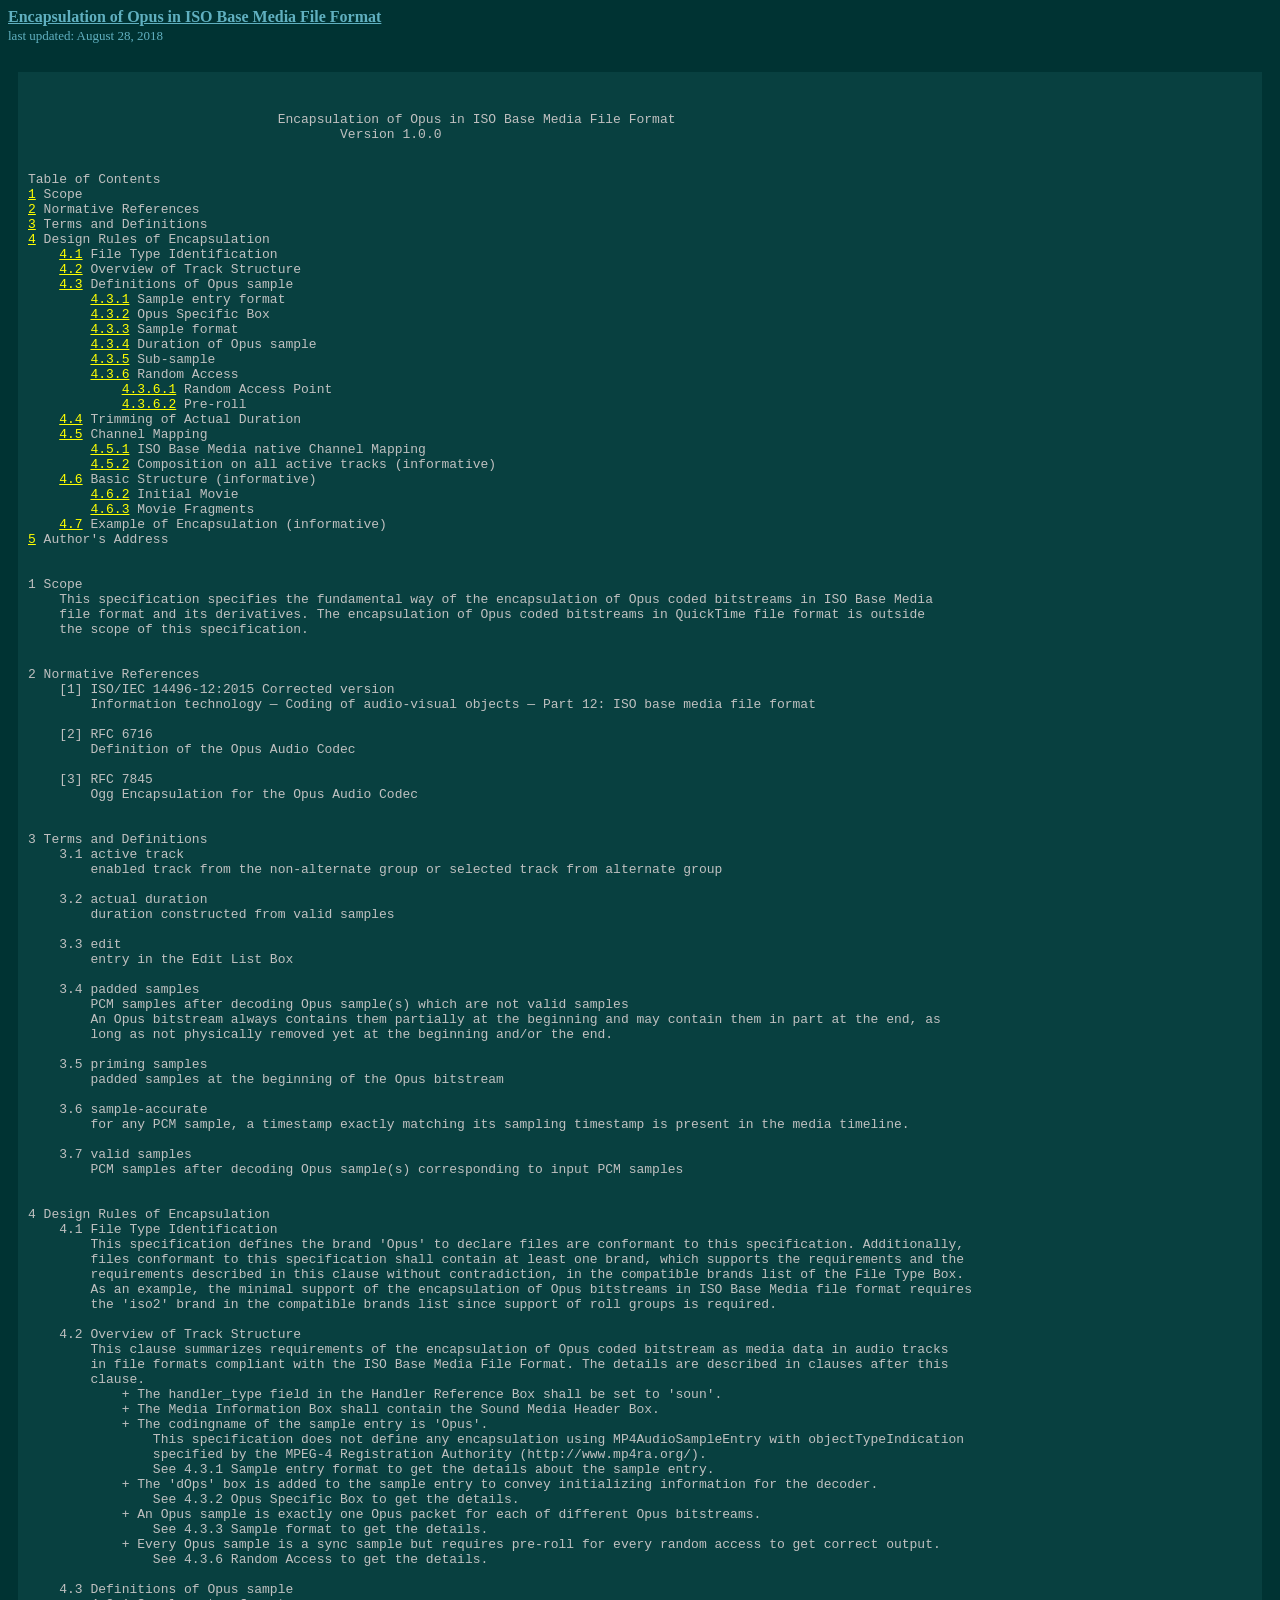
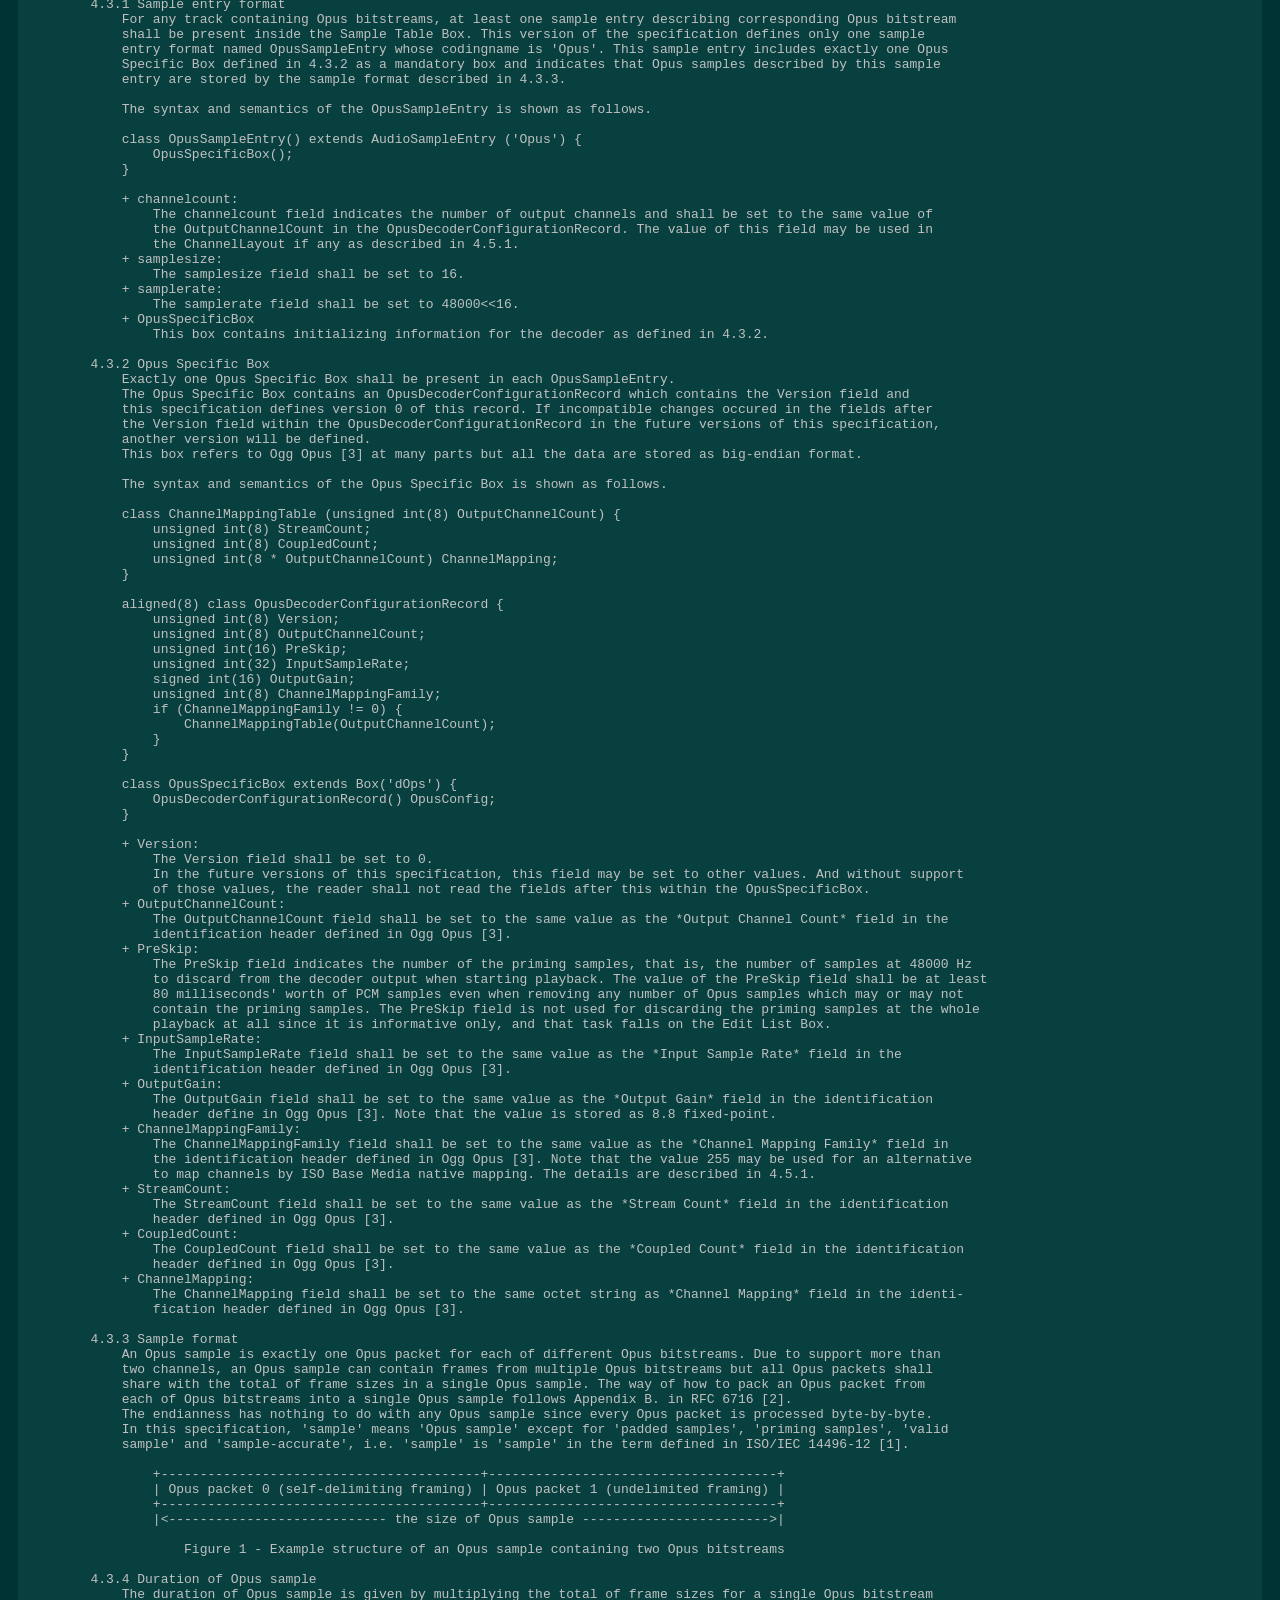
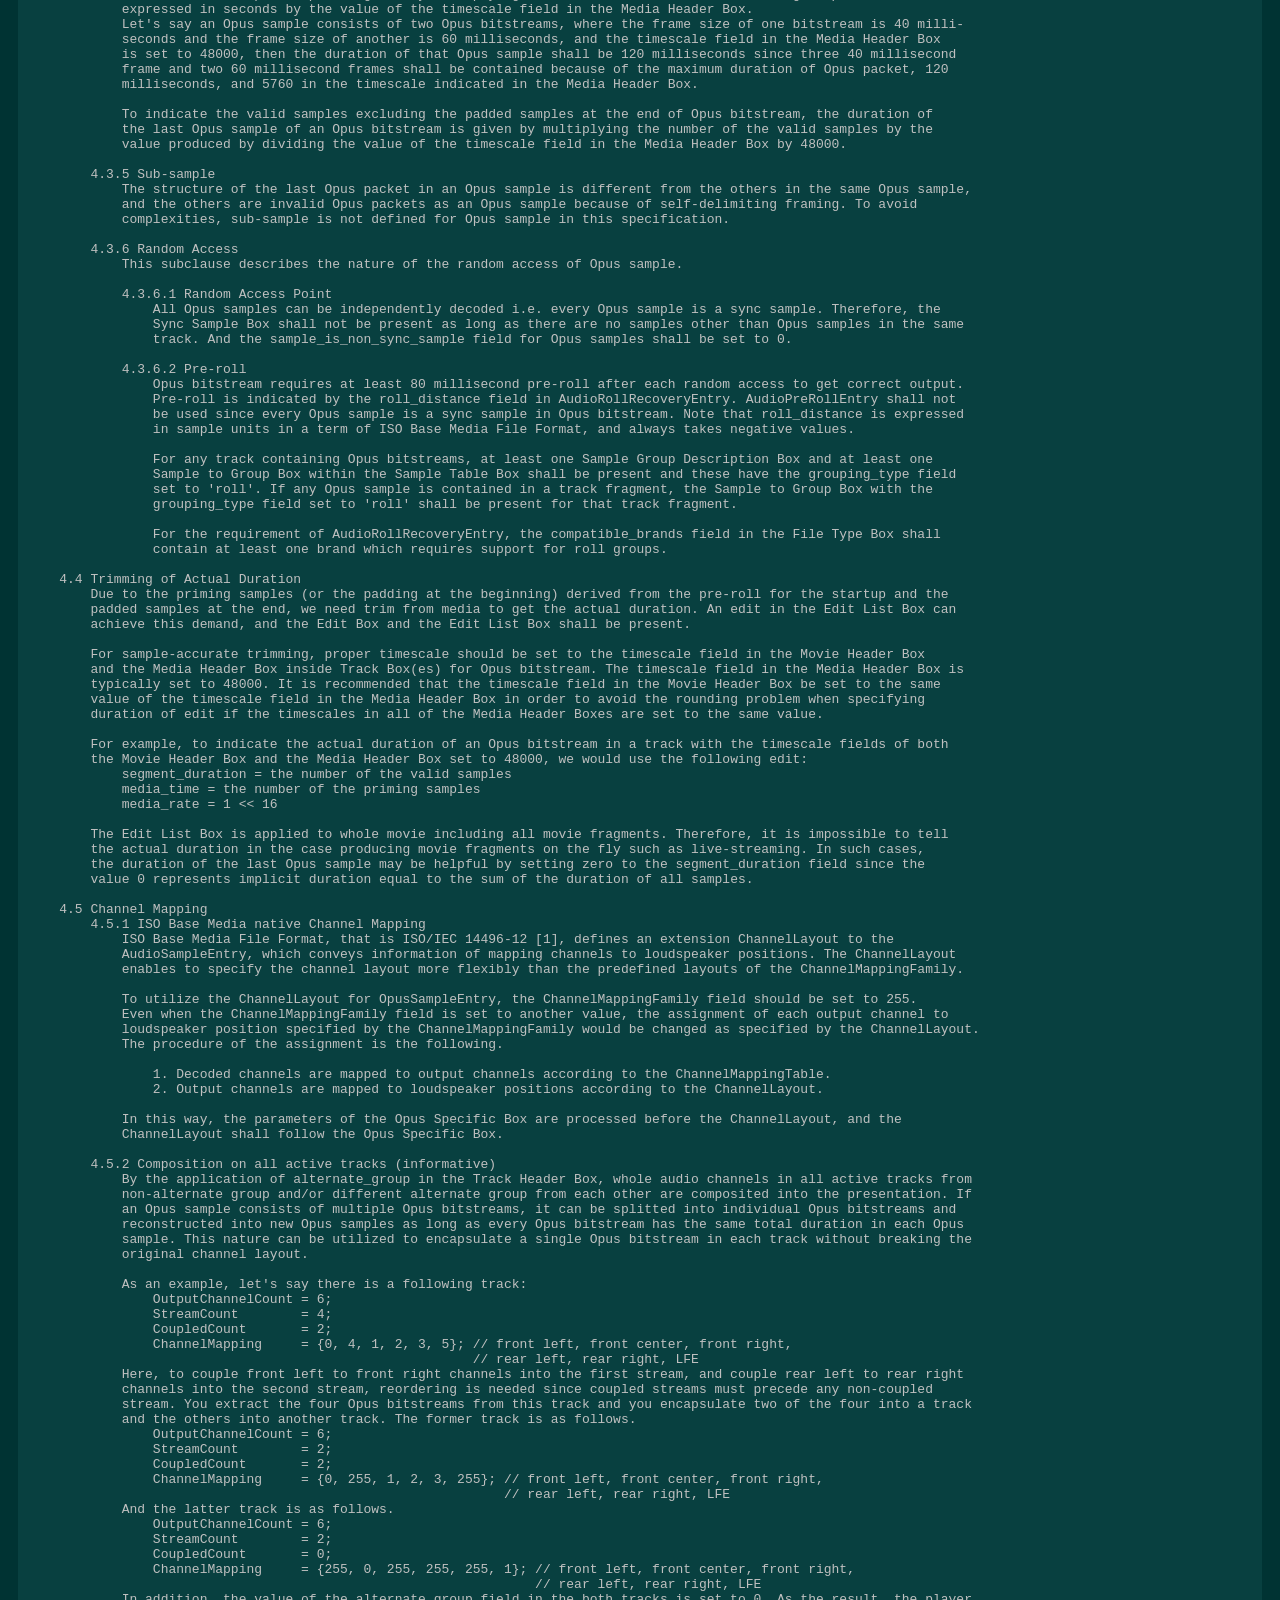
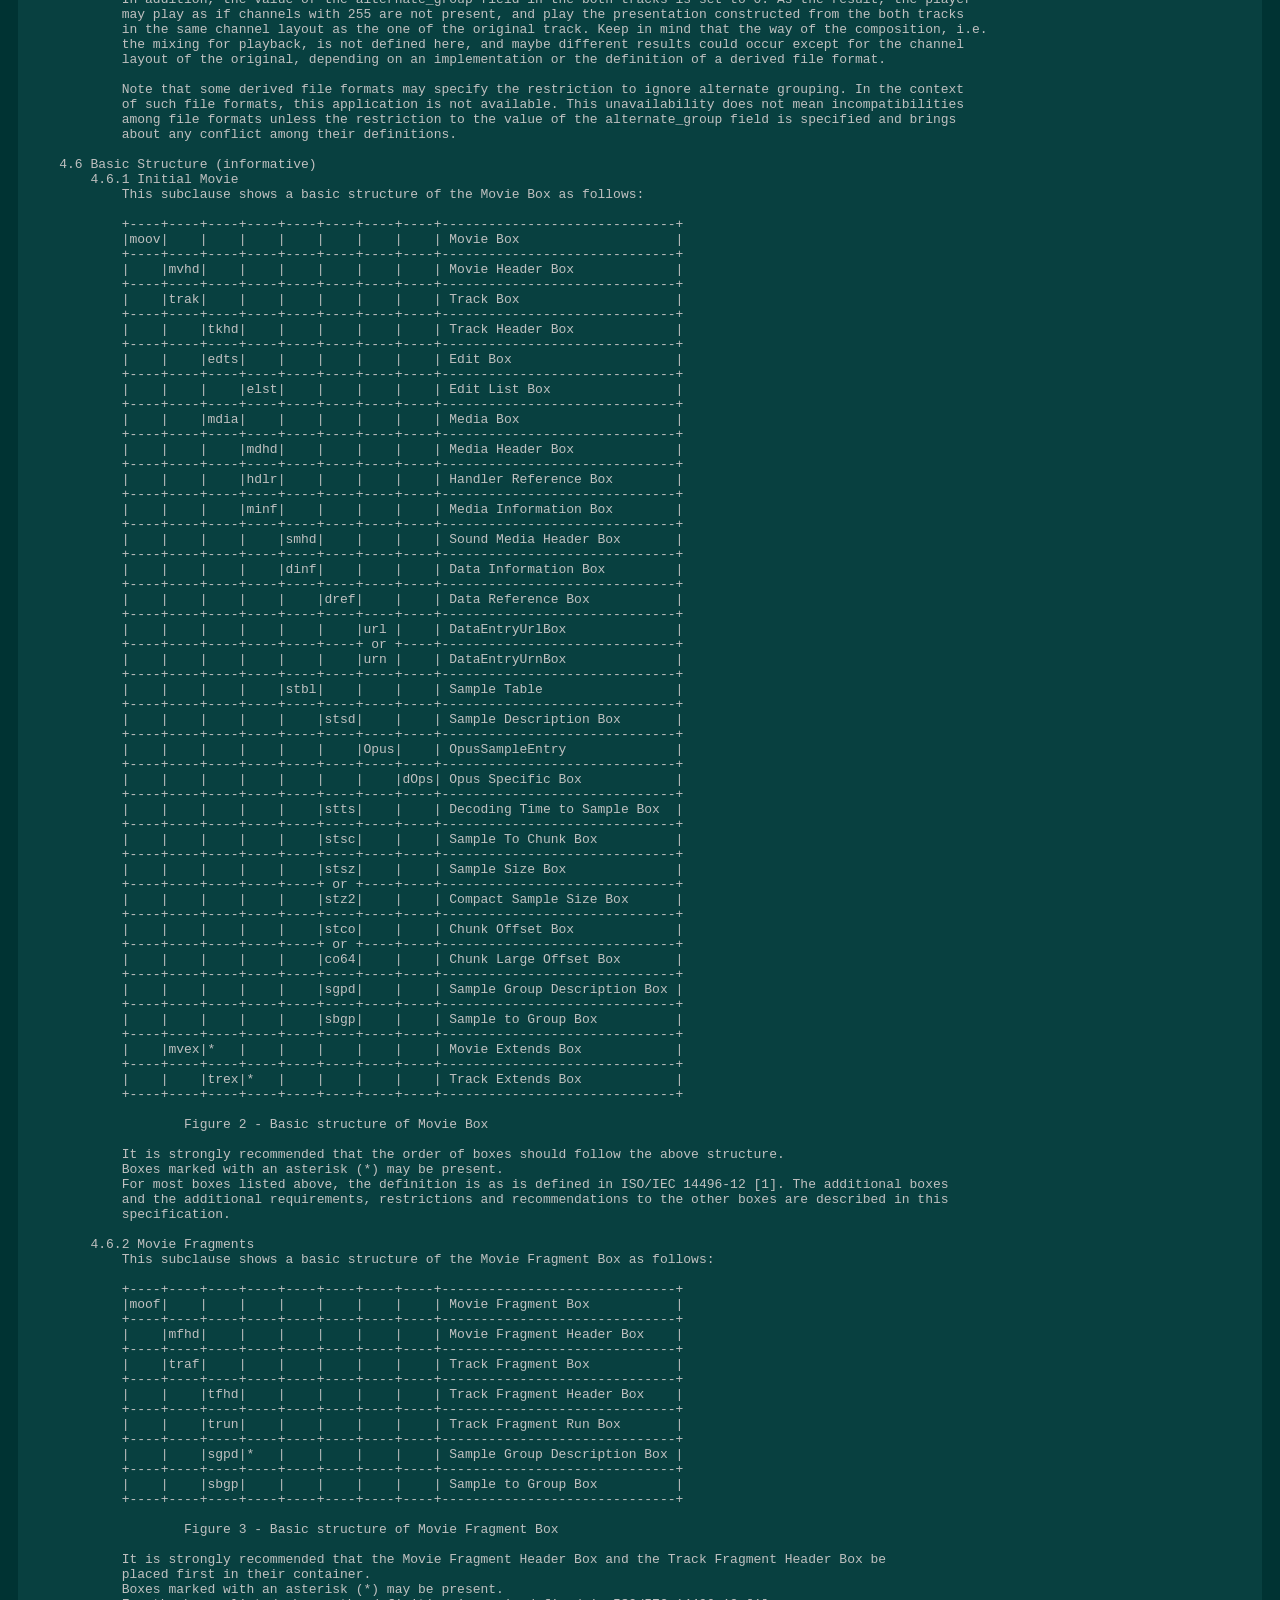
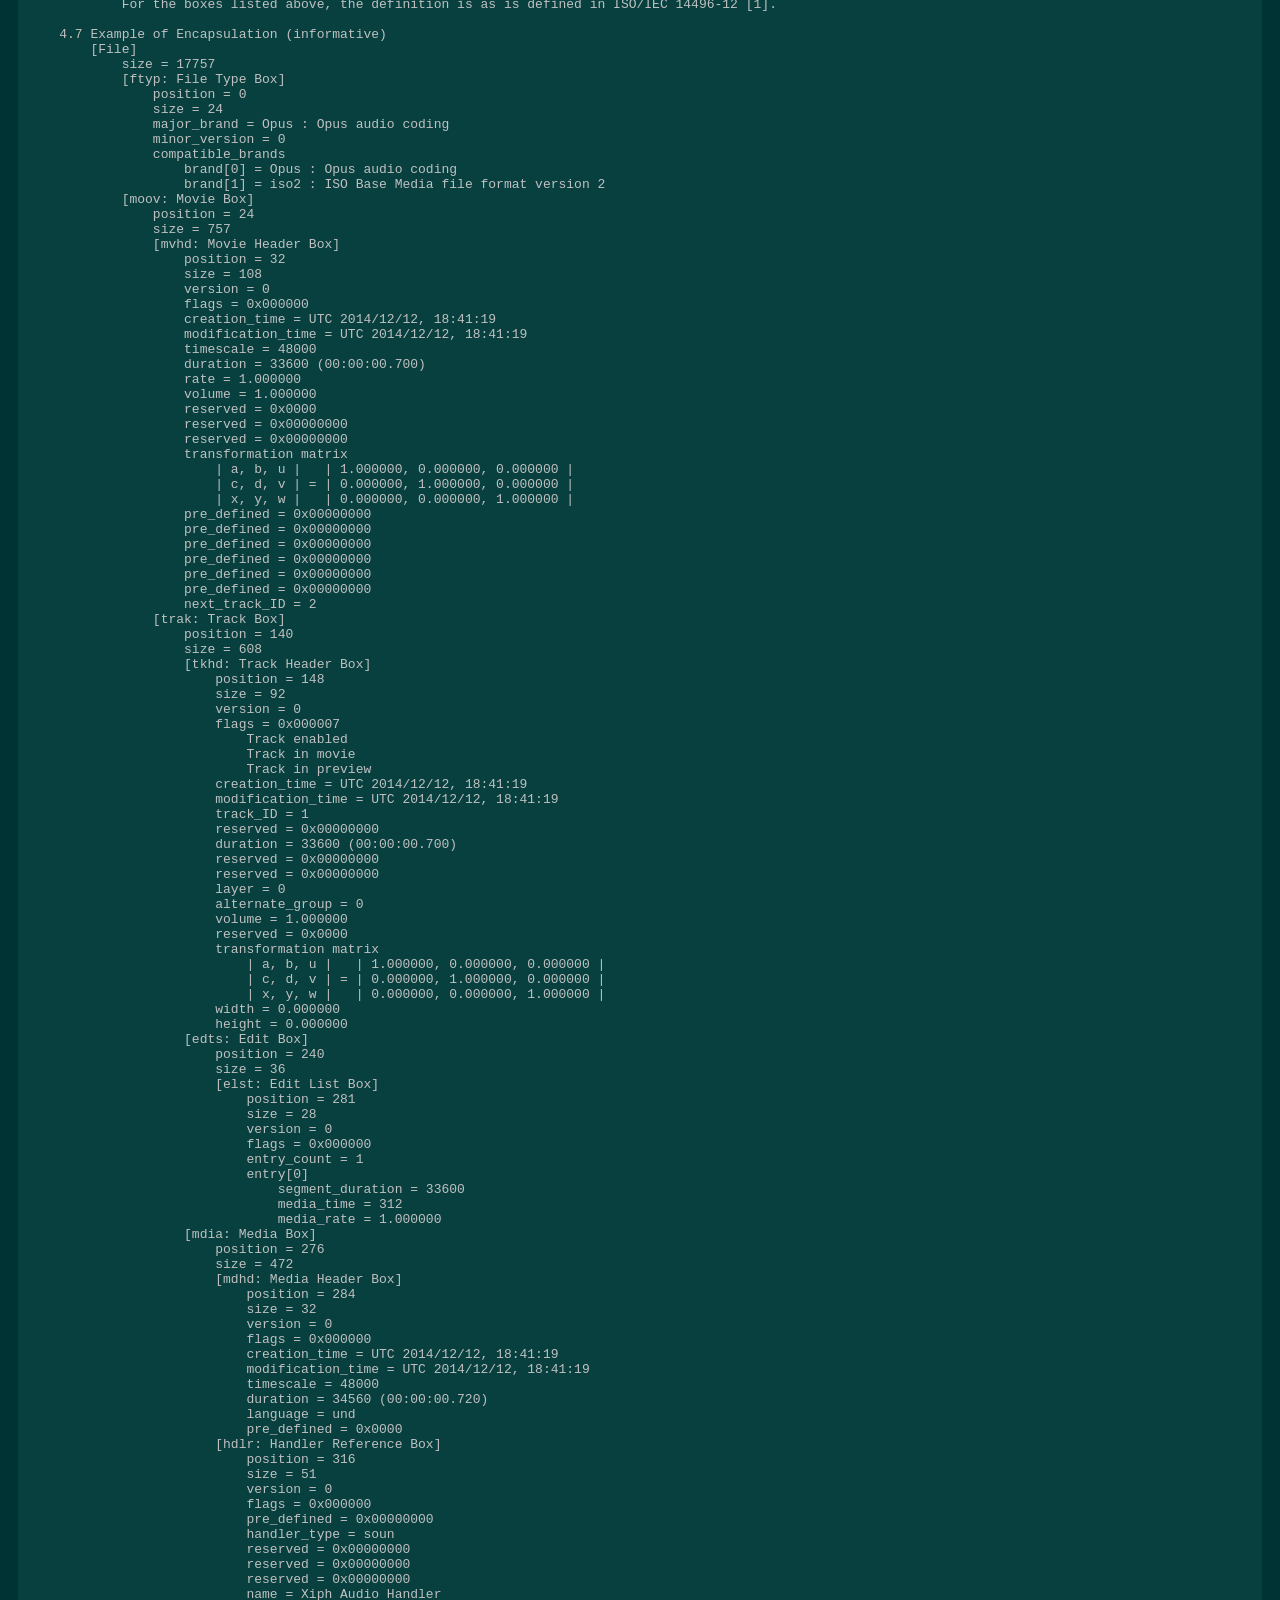
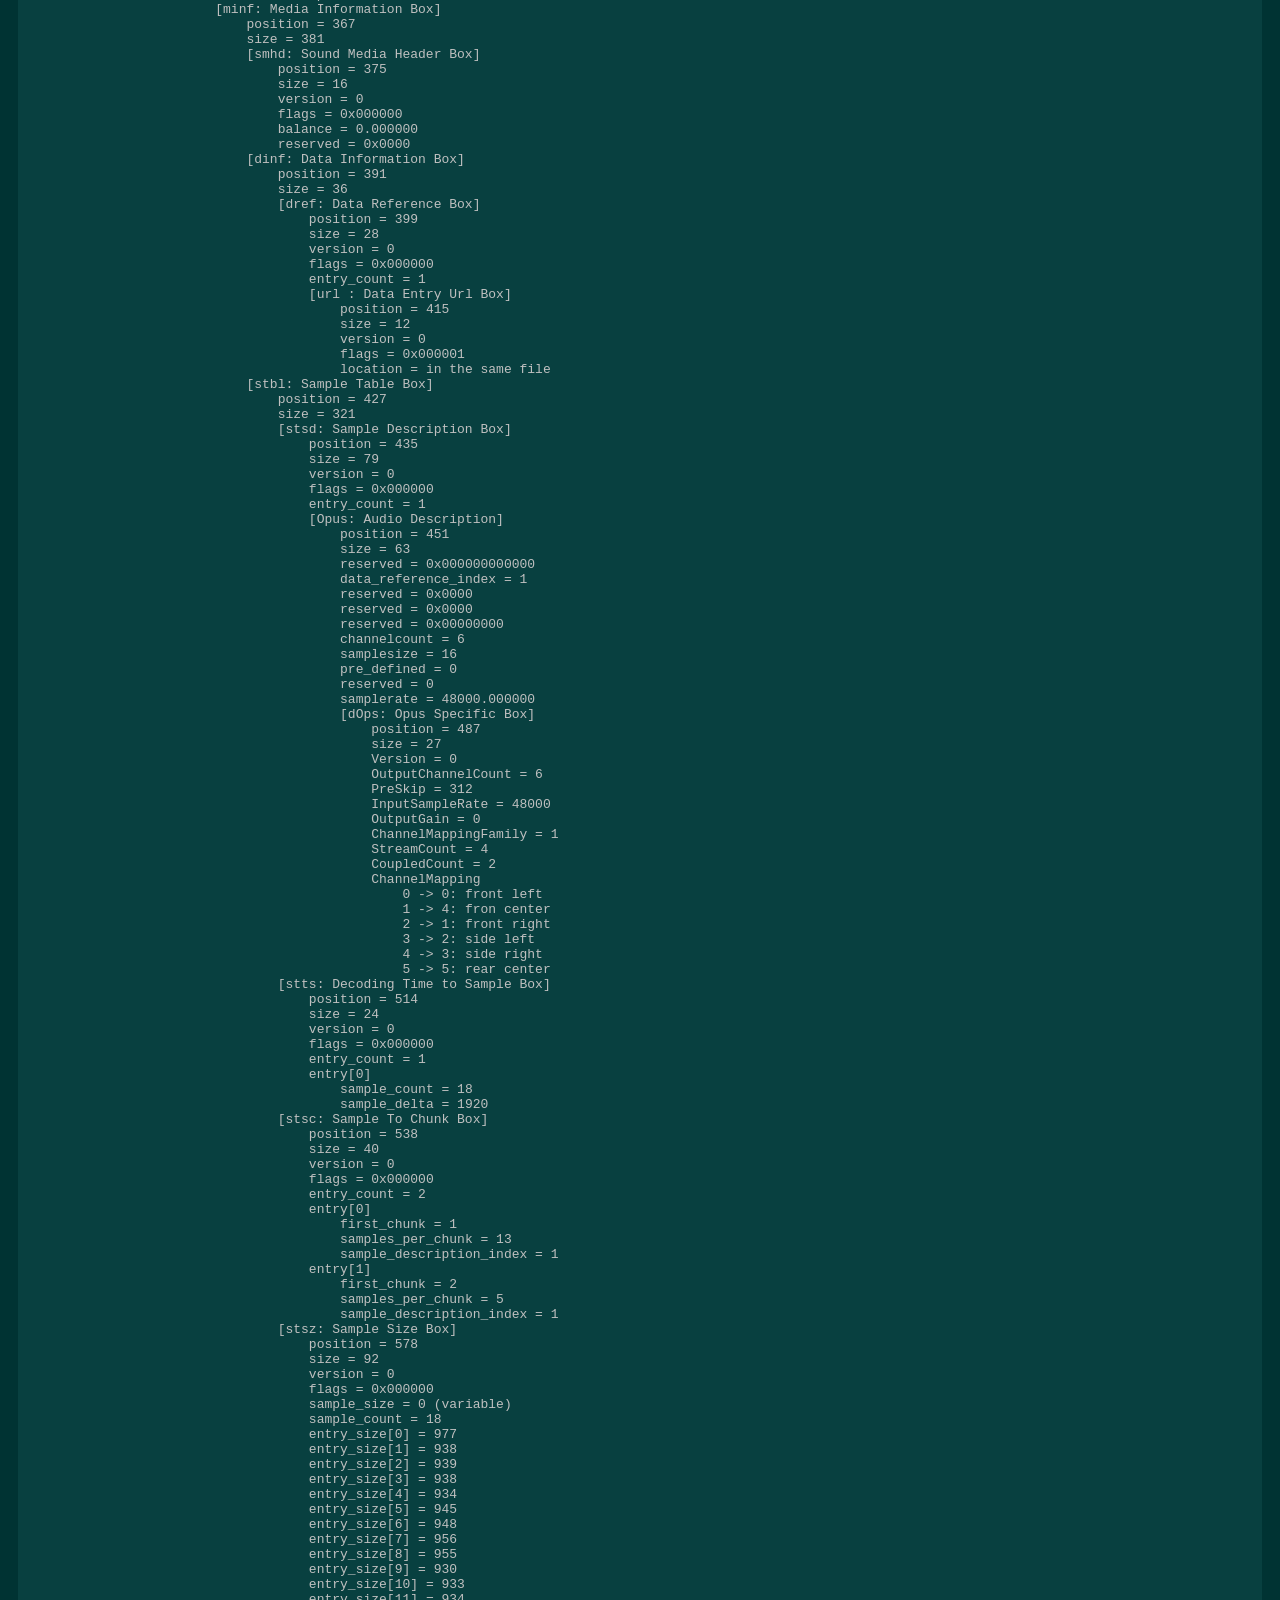
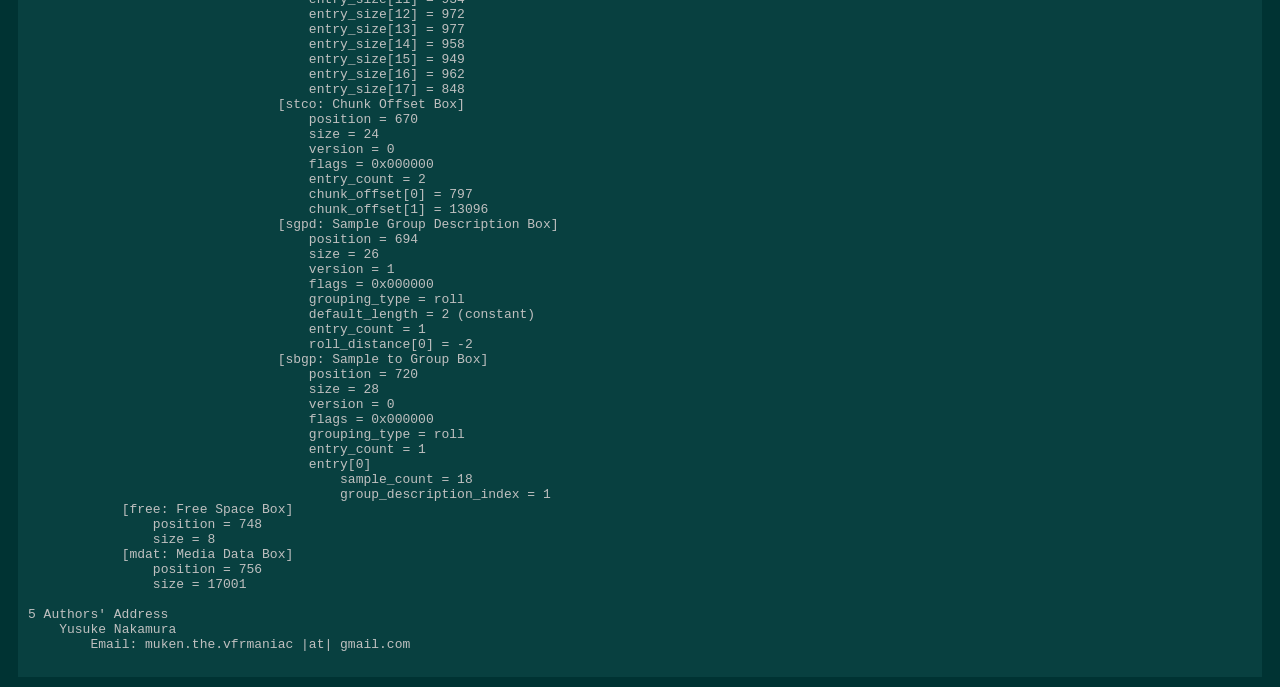
<file: deps/opus/doc/opus_in_isobmff.html>
<!DOCTYPE HTML PUBLIC "-//W3C//DTD HTML 4.01//EN" "http://www.w3.org/TR/html4/strict.dtd">
<html>
    <head>
        <link rel="stylesheet" type="text/css" href="opus_in_isobmff.css"/>
        <meta http-equiv="Content-Type" content="text/html; charset=utf-8" />
        <title>Encapsulation of Opus in ISO Base Media File Format</title>
    </head>
    <body bgcolor="0x333333" text="#60B0C0">
        <b><u>Encapsulation of Opus in ISO Base Media File Format</u></b><br>
        <font size="2">last updated: August 28, 2018</font><br>
        <br>
        <div class="normal_link pre frame_box">

                                Encapsulation of Opus in ISO Base Media File Format
                                        Version 1.0.0


Table of Contents
<a href="#1">1</a> Scope
<a href="#2">2</a> Normative References
<a href="#3">3</a> Terms and Definitions
<a href="#4">4</a> Design Rules of Encapsulation
    <a href="#4.1">4.1</a> File Type Identification
    <a href="#4.2">4.2</a> Overview of Track Structure
    <a href="#4.3">4.3</a> Definitions of Opus sample
        <a href="#4.3.1">4.3.1</a> Sample entry format
        <a href="#4.3.2">4.3.2</a> Opus Specific Box
        <a href="#4.3.3">4.3.3</a> Sample format
        <a href="#4.3.4">4.3.4</a> Duration of Opus sample
        <a href="#4.3.5">4.3.5</a> Sub-sample
        <a href="#4.3.6">4.3.6</a> Random Access
            <a href="#4.3.6.1">4.3.6.1</a> Random Access Point
            <a href="#4.3.6.2">4.3.6.2</a> Pre-roll
    <a href="#4.4">4.4</a> Trimming of Actual Duration
    <a href="#4.5">4.5</a> Channel Mapping
        <a href="#4.5.1">4.5.1</a> ISO Base Media native Channel Mapping
        <a href="#4.5.2">4.5.2</a> Composition on all active tracks (informative)
    <a href="#4.6">4.6</a> Basic Structure (informative)
        <a href="#4.6.1">4.6.2</a> Initial Movie
        <a href="#4.6.2">4.6.3</a> Movie Fragments
    <a href="#4.7">4.7</a> Example of Encapsulation (informative)
<a href="#5">5</a> Author's Address

<a name="1"></a>
1 Scope
    This specification specifies the fundamental way of the encapsulation of Opus coded bitstreams in ISO Base Media
    file format and its derivatives. The encapsulation of Opus coded bitstreams in QuickTime file format is outside
    the scope of this specification.

<a name="2"></a>
2 Normative References
    [1] ISO/IEC 14496-12:2015 Corrected version
        Information technology — Coding of audio-visual objects — Part 12: ISO base media file format

    [2] RFC 6716
        Definition of the Opus Audio Codec

    [3] RFC 7845
        Ogg Encapsulation for the Opus Audio Codec

<a name="3"></a>
3 Terms and Definitions
    3.1 active track
        enabled track from the non-alternate group or selected track from alternate group

    3.2 actual duration
        duration constructed from valid samples

    3.3 edit
        entry in the Edit List Box

    3.4 padded samples
        PCM samples after decoding Opus sample(s) which are not valid samples
        An Opus bitstream always contains them partially at the beginning and may contain them in part at the end, as
        long as not physically removed yet at the beginning and/or the end.

    3.5 priming samples
        padded samples at the beginning of the Opus bitstream

    3.6 sample-accurate
        for any PCM sample, a timestamp exactly matching its sampling timestamp is present in the media timeline.

    3.7 valid samples
        PCM samples after decoding Opus sample(s) corresponding to input PCM samples

<a name="4"></a>
4 Design Rules of Encapsulation
    4.1 File Type Identification<a name="4.1"></a>
        This specification defines the brand 'Opus' to declare files are conformant to this specification. Additionally,
        files conformant to this specification shall contain at least one brand, which supports the requirements and the
        requirements described in this clause without contradiction, in the compatible brands list of the File Type Box.
        As an example, the minimal support of the encapsulation of Opus bitstreams in ISO Base Media file format requires
        the 'iso2' brand in the compatible brands list since support of roll groups is required.
<a name="4.2"></a>
    4.2 Overview of Track Structure
        This clause summarizes requirements of the encapsulation of Opus coded bitstream as media data in audio tracks
        in file formats compliant with the ISO Base Media File Format. The details are described in clauses after this
        clause.
            + The handler_type field in the Handler Reference Box shall be set to 'soun'.
            + The Media Information Box shall contain the Sound Media Header Box.
            + The codingname of the sample entry is 'Opus'.
                This specification does not define any encapsulation using MP4AudioSampleEntry with objectTypeIndication
                specified by the MPEG-4 Registration Authority (http://www.mp4ra.org/).
                See 4.3.1 Sample entry format to get the details about the sample entry.
            + The 'dOps' box is added to the sample entry to convey initializing information for the decoder.
                See 4.3.2 Opus Specific Box to get the details.
            + An Opus sample is exactly one Opus packet for each of different Opus bitstreams.
                See 4.3.3 Sample format to get the details.
            + Every Opus sample is a sync sample but requires pre-roll for every random access to get correct output.
                See 4.3.6 Random Access to get the details.
<a name="4.3"></a>
    4.3 Definitions of Opus sample
        4.3.1 Sample entry format<a name="4.3.1"></a>
            For any track containing Opus bitstreams, at least one sample entry describing corresponding Opus bitstream
            shall be present inside the Sample Table Box. This version of the specification defines only one sample
            entry format named OpusSampleEntry whose codingname is 'Opus'. This sample entry includes exactly one Opus
            Specific Box defined in 4.3.2 as a mandatory box and indicates that Opus samples described by this sample
            entry are stored by the sample format described in 4.3.3.

            The syntax and semantics of the OpusSampleEntry is shown as follows.

            class OpusSampleEntry() extends AudioSampleEntry ('Opus') {
                OpusSpecificBox();
            }

            + channelcount:
                The channelcount field indicates the number of output channels and shall be set to the same value of
                the OutputChannelCount in the OpusDecoderConfigurationRecord. The value of this field may be used in
                the ChannelLayout if any as described in 4.5.1.
            + samplesize:
                The samplesize field shall be set to 16.
            + samplerate:
                The samplerate field shall be set to 48000&lt&lt16.
            + OpusSpecificBox
                This box contains initializing information for the decoder as defined in 4.3.2.

        4.3.2 Opus Specific Box<a name="4.3.2"></a>
            Exactly one Opus Specific Box shall be present in each OpusSampleEntry.
            The Opus Specific Box contains an OpusDecoderConfigurationRecord which contains the Version field and
            this specification defines version 0 of this record. If incompatible changes occured in the fields after
            the Version field within the OpusDecoderConfigurationRecord in the future versions of this specification,
            another version will be defined.
            This box refers to Ogg Opus [3] at many parts but all the data are stored as big-endian format.

            The syntax and semantics of the Opus Specific Box is shown as follows.

            class ChannelMappingTable (unsigned int(8) OutputChannelCount) {
                unsigned int(8) StreamCount;
                unsigned int(8) CoupledCount;
                unsigned int(8 * OutputChannelCount) ChannelMapping;
            }

            aligned(8) class OpusDecoderConfigurationRecord {
                unsigned int(8) Version;
                unsigned int(8) OutputChannelCount;
                unsigned int(16) PreSkip;
                unsigned int(32) InputSampleRate;
                signed int(16) OutputGain;
                unsigned int(8) ChannelMappingFamily;
                if (ChannelMappingFamily != 0) {
                    ChannelMappingTable(OutputChannelCount);
                }
            }

            class OpusSpecificBox extends Box('dOps') {
                OpusDecoderConfigurationRecord() OpusConfig;
            }

            + Version:
                The Version field shall be set to 0.
                In the future versions of this specification, this field may be set to other values. And without support
                of those values, the reader shall not read the fields after this within the OpusSpecificBox.
            + OutputChannelCount:
                The OutputChannelCount field shall be set to the same value as the *Output Channel Count* field in the
                identification header defined in Ogg Opus [3].
            + PreSkip:
                The PreSkip field indicates the number of the priming samples, that is, the number of samples at 48000 Hz
                to discard from the decoder output when starting playback. The value of the PreSkip field shall be at least
                80 milliseconds' worth of PCM samples even when removing any number of Opus samples which may or may not
                contain the priming samples. The PreSkip field is not used for discarding the priming samples at the whole
                playback at all since it is informative only, and that task falls on the Edit List Box.
            + InputSampleRate:
                The InputSampleRate field shall be set to the same value as the *Input Sample Rate* field in the
                identification header defined in Ogg Opus [3].
            + OutputGain:
                The OutputGain field shall be set to the same value as the *Output Gain* field in the identification
                header define in Ogg Opus [3]. Note that the value is stored as 8.8 fixed-point.
            + ChannelMappingFamily:
                The ChannelMappingFamily field shall be set to the same value as the *Channel Mapping Family* field in
                the identification header defined in Ogg Opus [3]. Note that the value 255 may be used for an alternative
                to map channels by ISO Base Media native mapping. The details are described in 4.5.1.
            + StreamCount:
                The StreamCount field shall be set to the same value as the *Stream Count* field in the identification
                header defined in Ogg Opus [3].
            + CoupledCount:
                The CoupledCount field shall be set to the same value as the *Coupled Count* field in the identification
                header defined in Ogg Opus [3].
            + ChannelMapping:
                The ChannelMapping field shall be set to the same octet string as *Channel Mapping* field in the identi-
                fication header defined in Ogg Opus [3].

        4.3.3 Sample format<a name="4.3.3"></a>
            An Opus sample is exactly one Opus packet for each of different Opus bitstreams. Due to support more than
            two channels, an Opus sample can contain frames from multiple Opus bitstreams but all Opus packets shall
            share with the total of frame sizes in a single Opus sample. The way of how to pack an Opus packet from
            each of Opus bitstreams into a single Opus sample follows Appendix B. in RFC 6716 [2].
            The endianness has nothing to do with any Opus sample since every Opus packet is processed byte-by-byte.
            In this specification, 'sample' means 'Opus sample' except for 'padded samples', 'priming samples', 'valid
            sample' and 'sample-accurate', i.e. 'sample' is 'sample' in the term defined in ISO/IEC 14496-12 [1].

                +-----------------------------------------+-------------------------------------+
                | Opus packet 0 (self-delimiting framing) | Opus packet 1 (undelimited framing) |
                +-----------------------------------------+-------------------------------------+
                |<---------------------------- the size of Opus sample ------------------------>|

                    Figure 1 - Example structure of an Opus sample containing two Opus bitstreams

        4.3.4 Duration of Opus sample<a name="4.3.4"></a>
            The duration of Opus sample is given by multiplying the total of frame sizes for a single Opus bitstream
            expressed in seconds by the value of the timescale field in the Media Header Box.
            Let's say an Opus sample consists of two Opus bitstreams, where the frame size of one bitstream is 40 milli-
            seconds and the frame size of another is 60 milliseconds, and the timescale field in the Media Header Box
            is set to 48000, then the duration of that Opus sample shall be 120 milliseconds since three 40 millisecond
            frame and two 60 millisecond frames shall be contained because of the maximum duration of Opus packet, 120
            milliseconds, and 5760 in the timescale indicated in the Media Header Box.

            To indicate the valid samples excluding the padded samples at the end of Opus bitstream, the duration of
            the last Opus sample of an Opus bitstream is given by multiplying the number of the valid samples by the
            value produced by dividing the value of the timescale field in the Media Header Box by 48000.

        4.3.5 Sub-sample<a name="4.3.5"></a>
            The structure of the last Opus packet in an Opus sample is different from the others in the same Opus sample,
            and the others are invalid Opus packets as an Opus sample because of self-delimiting framing. To avoid
            complexities, sub-sample is not defined for Opus sample in this specification.

        4.3.6 Random Access<a name="4.3.6"></a>
            This subclause describes the nature of the random access of Opus sample.

            4.3.6.1 Random Access Point<a name="4.3.6.1"></a>
                All Opus samples can be independently decoded i.e. every Opus sample is a sync sample. Therefore, the
                Sync Sample Box shall not be present as long as there are no samples other than Opus samples in the same
                track. And the sample_is_non_sync_sample field for Opus samples shall be set to 0.

            4.3.6.2 Pre-roll<a name="4.3.6.2"></a>
                Opus bitstream requires at least 80 millisecond pre-roll after each random access to get correct output.
                Pre-roll is indicated by the roll_distance field in AudioRollRecoveryEntry. AudioPreRollEntry shall not
                be used since every Opus sample is a sync sample in Opus bitstream. Note that roll_distance is expressed
                in sample units in a term of ISO Base Media File Format, and always takes negative values.

                For any track containing Opus bitstreams, at least one Sample Group Description Box and at least one
                Sample to Group Box within the Sample Table Box shall be present and these have the grouping_type field
                set to 'roll'. If any Opus sample is contained in a track fragment, the Sample to Group Box with the
                grouping_type field set to 'roll' shall be present for that track fragment.

                For the requirement of AudioRollRecoveryEntry, the compatible_brands field in the File Type Box shall
                contain at least one brand which requires support for roll groups.
<a name="4.4"></a>
    4.4 Trimming of Actual Duration
        Due to the priming samples (or the padding at the beginning) derived from the pre-roll for the startup and the
        padded samples at the end, we need trim from media to get the actual duration. An edit in the Edit List Box can
        achieve this demand, and the Edit Box and the Edit List Box shall be present.

        For sample-accurate trimming, proper timescale should be set to the timescale field in the Movie Header Box
        and the Media Header Box inside Track Box(es) for Opus bitstream. The timescale field in the Media Header Box is
        typically set to 48000. It is recommended that the timescale field in the Movie Header Box be set to the same
        value of the timescale field in the Media Header Box in order to avoid the rounding problem when specifying
        duration of edit if the timescales in all of the Media Header Boxes are set to the same value.

        For example, to indicate the actual duration of an Opus bitstream in a track with the timescale fields of both
        the Movie Header Box and the Media Header Box set to 48000, we would use the following edit:
            segment_duration = the number of the valid samples
            media_time = the number of the priming samples
            media_rate = 1 &lt&lt 16

        The Edit List Box is applied to whole movie including all movie fragments. Therefore, it is impossible to tell
        the actual duration in the case producing movie fragments on the fly such as live-streaming. In such cases,
        the duration of the last Opus sample may be helpful by setting zero to the segment_duration field since the
        value 0 represents implicit duration equal to the sum of the duration of all samples.
<a name="4.5"></a>
    4.5 Channel Mapping
        4.5.1 ISO Base Media native Channel Mapping<a name="4.5.1"></a>
            ISO Base Media File Format, that is ISO/IEC 14496-12 [1], defines an extension ChannelLayout to the
            AudioSampleEntry, which conveys information of mapping channels to loudspeaker positions. The ChannelLayout
            enables to specify the channel layout more flexibly than the predefined layouts of the ChannelMappingFamily.

            To utilize the ChannelLayout for OpusSampleEntry, the ChannelMappingFamily field should be set to 255.
            Even when the ChannelMappingFamily field is set to another value, the assignment of each output channel to
            loudspeaker position specified by the ChannelMappingFamily would be changed as specified by the ChannelLayout.
            The procedure of the assignment is the following.

                1. Decoded channels are mapped to output channels according to the ChannelMappingTable.
                2. Output channels are mapped to loudspeaker positions according to the ChannelLayout.

            In this way, the parameters of the Opus Specific Box are processed before the ChannelLayout, and the
            ChannelLayout shall follow the Opus Specific Box.

        4.5.2 Composition on all active tracks (informative)<a name="4.5.2"></a>
            By the application of alternate_group in the Track Header Box, whole audio channels in all active tracks from
            non-alternate group and/or different alternate group from each other are composited into the presentation. If
            an Opus sample consists of multiple Opus bitstreams, it can be splitted into individual Opus bitstreams and
            reconstructed into new Opus samples as long as every Opus bitstream has the same total duration in each Opus
            sample. This nature can be utilized to encapsulate a single Opus bitstream in each track without breaking the
            original channel layout.

            As an example, let's say there is a following track:
                OutputChannelCount = 6;
                StreamCount        = 4;
                CoupledCount       = 2;
                ChannelMapping     = {0, 4, 1, 2, 3, 5}; // front left, front center, front right,
                                                         // rear left, rear right, LFE
            Here, to couple front left to front right channels into the first stream, and couple rear left to rear right
            channels into the second stream, reordering is needed since coupled streams must precede any non-coupled
            stream. You extract the four Opus bitstreams from this track and you encapsulate two of the four into a track
            and the others into another track. The former track is as follows.
                OutputChannelCount = 6;
                StreamCount        = 2;
                CoupledCount       = 2;
                ChannelMapping     = {0, 255, 1, 2, 3, 255}; // front left, front center, front right,
                                                             // rear left, rear right, LFE
            And the latter track is as follows.
                OutputChannelCount = 6;
                StreamCount        = 2;
                CoupledCount       = 0;
                ChannelMapping     = {255, 0, 255, 255, 255, 1}; // front left, front center, front right,
                                                                 // rear left, rear right, LFE
            In addition, the value of the alternate_group field in the both tracks is set to 0. As the result, the player
            may play as if channels with 255 are not present, and play the presentation constructed from the both tracks
            in the same channel layout as the one of the original track. Keep in mind that the way of the composition, i.e.
            the mixing for playback, is not defined here, and maybe different results could occur except for the channel
            layout of the original, depending on an implementation or the definition of a derived file format.

            Note that some derived file formats may specify the restriction to ignore alternate grouping. In the context
            of such file formats, this application is not available. This unavailability does not mean incompatibilities
            among file formats unless the restriction to the value of the alternate_group field is specified and brings
            about any conflict among their definitions.
<a name="4.6"></a>
    4.6 Basic Structure (informative)
        4.6.1 Initial Movie<a name="4.6.1"></a>
            This subclause shows a basic structure of the Movie Box as follows:

            +----+----+----+----+----+----+----+----+------------------------------+
            |moov|    |    |    |    |    |    |    | Movie Box                    |
            +----+----+----+----+----+----+----+----+------------------------------+
            |    |mvhd|    |    |    |    |    |    | Movie Header Box             |
            +----+----+----+----+----+----+----+----+------------------------------+
            |    |trak|    |    |    |    |    |    | Track Box                    |
            +----+----+----+----+----+----+----+----+------------------------------+
            |    |    |tkhd|    |    |    |    |    | Track Header Box             |
            +----+----+----+----+----+----+----+----+------------------------------+
            |    |    |edts|    |    |    |    |    | Edit Box                     |
            +----+----+----+----+----+----+----+----+------------------------------+
            |    |    |    |elst|    |    |    |    | Edit List Box                |
            +----+----+----+----+----+----+----+----+------------------------------+
            |    |    |mdia|    |    |    |    |    | Media Box                    |
            +----+----+----+----+----+----+----+----+------------------------------+
            |    |    |    |mdhd|    |    |    |    | Media Header Box             |
            +----+----+----+----+----+----+----+----+------------------------------+
            |    |    |    |hdlr|    |    |    |    | Handler Reference Box        |
            +----+----+----+----+----+----+----+----+------------------------------+
            |    |    |    |minf|    |    |    |    | Media Information Box        |
            +----+----+----+----+----+----+----+----+------------------------------+
            |    |    |    |    |smhd|    |    |    | Sound Media Header Box       |
            +----+----+----+----+----+----+----+----+------------------------------+
            |    |    |    |    |dinf|    |    |    | Data Information Box         |
            +----+----+----+----+----+----+----+----+------------------------------+
            |    |    |    |    |    |dref|    |    | Data Reference Box           |
            +----+----+----+----+----+----+----+----+------------------------------+
            |    |    |    |    |    |    |url |    | DataEntryUrlBox              |
            +----+----+----+----+----+----+ or +----+------------------------------+
            |    |    |    |    |    |    |urn |    | DataEntryUrnBox              |
            +----+----+----+----+----+----+----+----+------------------------------+
            |    |    |    |    |stbl|    |    |    | Sample Table                 |
            +----+----+----+----+----+----+----+----+------------------------------+
            |    |    |    |    |    |stsd|    |    | Sample Description Box       |
            +----+----+----+----+----+----+----+----+------------------------------+
            |    |    |    |    |    |    |Opus|    | OpusSampleEntry              |
            +----+----+----+----+----+----+----+----+------------------------------+
            |    |    |    |    |    |    |    |dOps| Opus Specific Box            |
            +----+----+----+----+----+----+----+----+------------------------------+
            |    |    |    |    |    |stts|    |    | Decoding Time to Sample Box  |
            +----+----+----+----+----+----+----+----+------------------------------+
            |    |    |    |    |    |stsc|    |    | Sample To Chunk Box          |
            +----+----+----+----+----+----+----+----+------------------------------+
            |    |    |    |    |    |stsz|    |    | Sample Size Box              |
            +----+----+----+----+----+ or +----+----+------------------------------+
            |    |    |    |    |    |stz2|    |    | Compact Sample Size Box      |
            +----+----+----+----+----+----+----+----+------------------------------+
            |    |    |    |    |    |stco|    |    | Chunk Offset Box             |
            +----+----+----+----+----+ or +----+----+------------------------------+
            |    |    |    |    |    |co64|    |    | Chunk Large Offset Box       |
            +----+----+----+----+----+----+----+----+------------------------------+
            |    |    |    |    |    |sgpd|    |    | Sample Group Description Box |
            +----+----+----+----+----+----+----+----+------------------------------+
            |    |    |    |    |    |sbgp|    |    | Sample to Group Box          |
            +----+----+----+----+----+----+----+----+------------------------------+
            |    |mvex|*   |    |    |    |    |    | Movie Extends Box            |
            +----+----+----+----+----+----+----+----+------------------------------+
            |    |    |trex|*   |    |    |    |    | Track Extends Box            |
            +----+----+----+----+----+----+----+----+------------------------------+

                    Figure 2 - Basic structure of Movie Box

            It is strongly recommended that the order of boxes should follow the above structure.
            Boxes marked with an asterisk (*) may be present.
            For most boxes listed above, the definition is as is defined in ISO/IEC 14496-12 [1]. The additional boxes
            and the additional requirements, restrictions and recommendations to the other boxes are described in this
            specification.

        4.6.2 Movie Fragments<a name="4.6.2"></a>
            This subclause shows a basic structure of the Movie Fragment Box as follows:

            +----+----+----+----+----+----+----+----+------------------------------+
            |moof|    |    |    |    |    |    |    | Movie Fragment Box           |
            +----+----+----+----+----+----+----+----+------------------------------+
            |    |mfhd|    |    |    |    |    |    | Movie Fragment Header Box    |
            +----+----+----+----+----+----+----+----+------------------------------+
            |    |traf|    |    |    |    |    |    | Track Fragment Box           |
            +----+----+----+----+----+----+----+----+------------------------------+
            |    |    |tfhd|    |    |    |    |    | Track Fragment Header Box    |
            +----+----+----+----+----+----+----+----+------------------------------+
            |    |    |trun|    |    |    |    |    | Track Fragment Run Box       |
            +----+----+----+----+----+----+----+----+------------------------------+
            |    |    |sgpd|*   |    |    |    |    | Sample Group Description Box |
            +----+----+----+----+----+----+----+----+------------------------------+
            |    |    |sbgp|    |    |    |    |    | Sample to Group Box          |
            +----+----+----+----+----+----+----+----+------------------------------+

                    Figure 3 - Basic structure of Movie Fragment Box

            It is strongly recommended that the Movie Fragment Header Box and the Track Fragment Header Box be
            placed first in their container.
            Boxes marked with an asterisk (*) may be present.
            For the boxes listed above, the definition is as is defined in ISO/IEC 14496-12 [1].
<a name="4.7"></a>
    4.7 Example of Encapsulation (informative)
        [File]
            size = 17757
            [ftyp: File Type Box]
                position = 0
                size = 24
                major_brand = Opus : Opus audio coding
                minor_version = 0
                compatible_brands
                    brand[0] = Opus : Opus audio coding
                    brand[1] = iso2 : ISO Base Media file format version 2
            [moov: Movie Box]
                position = 24
                size = 757
                [mvhd: Movie Header Box]
                    position = 32
                    size = 108
                    version = 0
                    flags = 0x000000
                    creation_time = UTC 2014/12/12, 18:41:19
                    modification_time = UTC 2014/12/12, 18:41:19
                    timescale = 48000
                    duration = 33600 (00:00:00.700)
                    rate = 1.000000
                    volume = 1.000000
                    reserved = 0x0000
                    reserved = 0x00000000
                    reserved = 0x00000000
                    transformation matrix
                        | a, b, u |   | 1.000000, 0.000000, 0.000000 |
                        | c, d, v | = | 0.000000, 1.000000, 0.000000 |
                        | x, y, w |   | 0.000000, 0.000000, 1.000000 |
                    pre_defined = 0x00000000
                    pre_defined = 0x00000000
                    pre_defined = 0x00000000
                    pre_defined = 0x00000000
                    pre_defined = 0x00000000
                    pre_defined = 0x00000000
                    next_track_ID = 2
                [trak: Track Box]
                    position = 140
                    size = 608
                    [tkhd: Track Header Box]
                        position = 148
                        size = 92
                        version = 0
                        flags = 0x000007
                            Track enabled
                            Track in movie
                            Track in preview
                        creation_time = UTC 2014/12/12, 18:41:19
                        modification_time = UTC 2014/12/12, 18:41:19
                        track_ID = 1
                        reserved = 0x00000000
                        duration = 33600 (00:00:00.700)
                        reserved = 0x00000000
                        reserved = 0x00000000
                        layer = 0
                        alternate_group = 0
                        volume = 1.000000
                        reserved = 0x0000
                        transformation matrix
                            | a, b, u |   | 1.000000, 0.000000, 0.000000 |
                            | c, d, v | = | 0.000000, 1.000000, 0.000000 |
                            | x, y, w |   | 0.000000, 0.000000, 1.000000 |
                        width = 0.000000
                        height = 0.000000
                    [edts: Edit Box]
                        position = 240
                        size = 36
                        [elst: Edit List Box]
                            position = 281
                            size = 28
                            version = 0
                            flags = 0x000000
                            entry_count = 1
                            entry[0]
                                segment_duration = 33600
                                media_time = 312
                                media_rate = 1.000000
                    [mdia: Media Box]
                        position = 276
                        size = 472
                        [mdhd: Media Header Box]
                            position = 284
                            size = 32
                            version = 0
                            flags = 0x000000
                            creation_time = UTC 2014/12/12, 18:41:19
                            modification_time = UTC 2014/12/12, 18:41:19
                            timescale = 48000
                            duration = 34560 (00:00:00.720)
                            language = und
                            pre_defined = 0x0000
                        [hdlr: Handler Reference Box]
                            position = 316
                            size = 51
                            version = 0
                            flags = 0x000000
                            pre_defined = 0x00000000
                            handler_type = soun
                            reserved = 0x00000000
                            reserved = 0x00000000
                            reserved = 0x00000000
                            name = Xiph Audio Handler
                        [minf: Media Information Box]
                            position = 367
                            size = 381
                            [smhd: Sound Media Header Box]
                                position = 375
                                size = 16
                                version = 0
                                flags = 0x000000
                                balance = 0.000000
                                reserved = 0x0000
                            [dinf: Data Information Box]
                                position = 391
                                size = 36
                                [dref: Data Reference Box]
                                    position = 399
                                    size = 28
                                    version = 0
                                    flags = 0x000000
                                    entry_count = 1
                                    [url : Data Entry Url Box]
                                        position = 415
                                        size = 12
                                        version = 0
                                        flags = 0x000001
                                        location = in the same file
                            [stbl: Sample Table Box]
                                position = 427
                                size = 321
                                [stsd: Sample Description Box]
                                    position = 435
                                    size = 79
                                    version = 0
                                    flags = 0x000000
                                    entry_count = 1
                                    [Opus: Audio Description]
                                        position = 451
                                        size = 63
                                        reserved = 0x000000000000
                                        data_reference_index = 1
                                        reserved = 0x0000
                                        reserved = 0x0000
                                        reserved = 0x00000000
                                        channelcount = 6
                                        samplesize = 16
                                        pre_defined = 0
                                        reserved = 0
                                        samplerate = 48000.000000
                                        [dOps: Opus Specific Box]
                                            position = 487
                                            size = 27
                                            Version = 0
                                            OutputChannelCount = 6
                                            PreSkip = 312
                                            InputSampleRate = 48000
                                            OutputGain = 0
                                            ChannelMappingFamily = 1
                                            StreamCount = 4
                                            CoupledCount = 2
                                            ChannelMapping
                                                0 -> 0: front left
                                                1 -> 4: fron center
                                                2 -> 1: front right
                                                3 -> 2: side left
                                                4 -> 3: side right
                                                5 -> 5: rear center
                                [stts: Decoding Time to Sample Box]
                                    position = 514
                                    size = 24
                                    version = 0
                                    flags = 0x000000
                                    entry_count = 1
                                    entry[0]
                                        sample_count = 18
                                        sample_delta = 1920
                                [stsc: Sample To Chunk Box]
                                    position = 538
                                    size = 40
                                    version = 0
                                    flags = 0x000000
                                    entry_count = 2
                                    entry[0]
                                        first_chunk = 1
                                        samples_per_chunk = 13
                                        sample_description_index = 1
                                    entry[1]
                                        first_chunk = 2
                                        samples_per_chunk = 5
                                        sample_description_index = 1
                                [stsz: Sample Size Box]
                                    position = 578
                                    size = 92
                                    version = 0
                                    flags = 0x000000
                                    sample_size = 0 (variable)
                                    sample_count = 18
                                    entry_size[0] = 977
                                    entry_size[1] = 938
                                    entry_size[2] = 939
                                    entry_size[3] = 938
                                    entry_size[4] = 934
                                    entry_size[5] = 945
                                    entry_size[6] = 948
                                    entry_size[7] = 956
                                    entry_size[8] = 955
                                    entry_size[9] = 930
                                    entry_size[10] = 933
                                    entry_size[11] = 934
                                    entry_size[12] = 972
                                    entry_size[13] = 977
                                    entry_size[14] = 958
                                    entry_size[15] = 949
                                    entry_size[16] = 962
                                    entry_size[17] = 848
                                [stco: Chunk Offset Box]
                                    position = 670
                                    size = 24
                                    version = 0
                                    flags = 0x000000
                                    entry_count = 2
                                    chunk_offset[0] = 797
                                    chunk_offset[1] = 13096
                                [sgpd: Sample Group Description Box]
                                    position = 694
                                    size = 26
                                    version = 1
                                    flags = 0x000000
                                    grouping_type = roll
                                    default_length = 2 (constant)
                                    entry_count = 1
                                    roll_distance[0] = -2
                                [sbgp: Sample to Group Box]
                                    position = 720
                                    size = 28
                                    version = 0
                                    flags = 0x000000
                                    grouping_type = roll
                                    entry_count = 1
                                    entry[0]
                                        sample_count = 18
                                        group_description_index = 1
            [free: Free Space Box]
                position = 748
                size = 8
            [mdat: Media Data Box]
                position = 756
                size = 17001
<a name="5"></a>
5 Authors' Address
    Yusuke Nakamura
        Email: muken.the.vfrmaniac |at| gmail.com
        </div>
    </body>
</html>
</file>
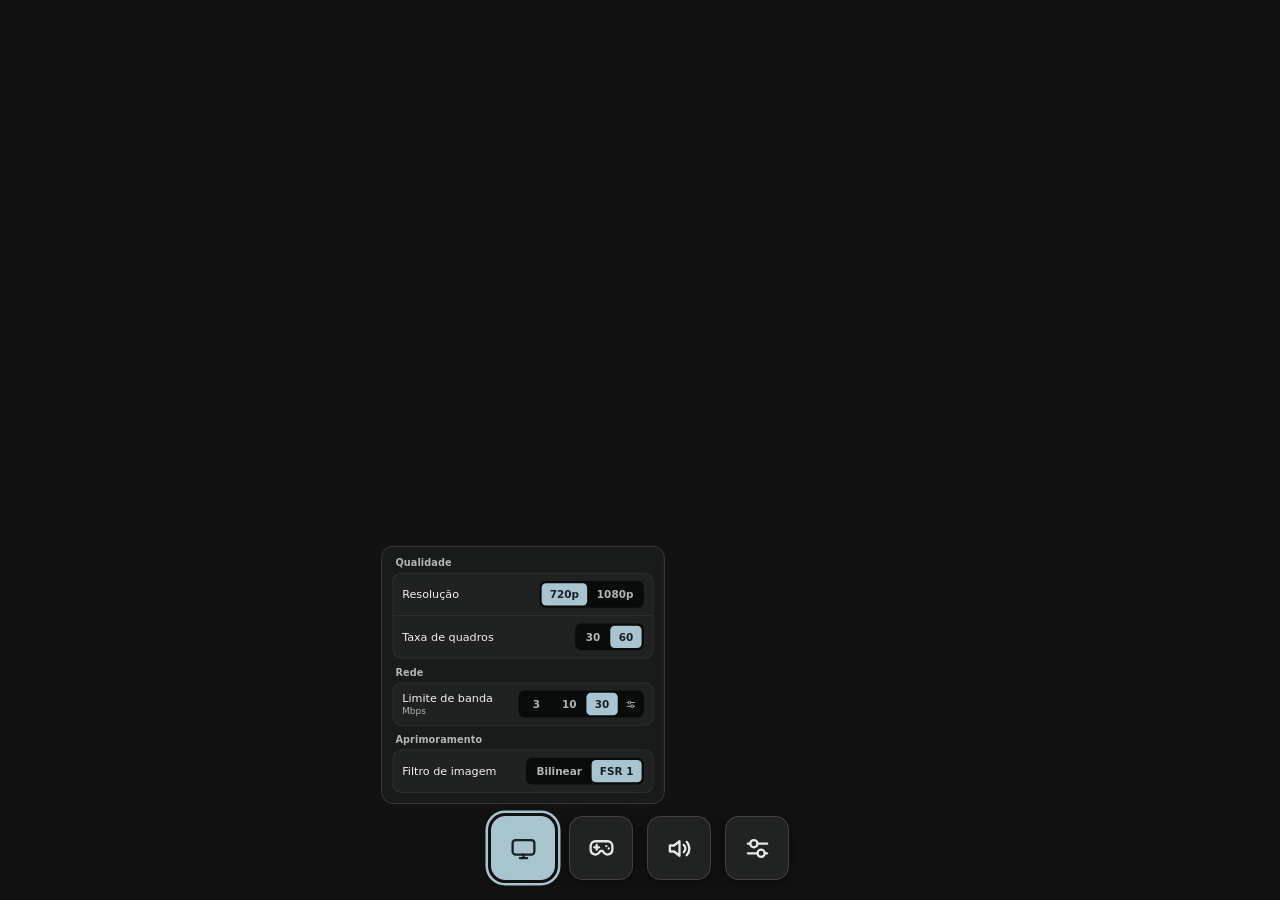
<file: tools/ps4/ui-preview/dock-reference.html>
<!doctype html>
<html lang="pt-BR">
<head>
<meta charset="utf-8"><meta name="viewport" content="width=device-width,initial-scale=1">
<title>PSBOX | Menu rápido</title>
<style>
:root{color-scheme:dark;--accent:#a8c4cf;--on-accent:#172126;--ink:#eeefec;--mute:#b1b5b1;--line:#ffffff16;--card:#ffffff08;--pw:380px;--ease:cubic-bezier(.22,1,.36,1);--cubic-out:cubic-bezier(.215,.61,.355,1);font-family:system-ui,-apple-system,BlinkMacSystemFont,"Segoe UI",sans-serif}
*{box-sizing:border-box}
body{margin:0;min-height:100vh;background:transparent;color:var(--ink)}
.stage{position:relative;min-height:100vh;overflow:hidden;background:transparent}

/* Dock de quadradinhos (só controle, sem mouse) */
.dock{position:absolute;z-index:3;left:50%;bottom:clamp(12px,2.2vh,26px);transform:translateX(-50%) scale(var(--s,1));transform-origin:50% 100%}
.triggers{display:flex;gap:14px}
.trigger{cursor:pointer;width:64px;height:64px;border-radius:14px;border:1px solid #ffffff24;background:#202321;color:#e5e9e6;display:grid;place-items:center;box-shadow:0 4px 14px #0006;transition:background 220ms var(--ease),color 220ms var(--ease),border-color 220ms var(--ease),box-shadow 180ms var(--ease)}
.trigger svg,.mute svg{width:26px;height:26px;fill:none;stroke:currentColor;stroke-width:1.9;stroke-linecap:round;stroke-linejoin:round}
.trigger svg{width:29px;height:29px}
.trigger[aria-expanded=true]{background:var(--accent);color:var(--on-accent);border-color:var(--accent)}
.trigger.is-focus{box-shadow:0 0 0 3px #101211,0 0 0 5.5px var(--accent),0 4px 14px #0006}

/* Painéis: crescem para cima a partir do quadradinho */
.panel{--dx:0px;position:absolute;left:calc(50% - var(--pw)/2);bottom:76px;width:var(--pw);display:flex;flex-direction:column;border:1px solid #ffffff1f;border-radius:16px;background:#181b19;border-color:#444a46;backdrop-filter:none;box-shadow:none;transform-origin:50% 100%;transform:translate(var(--dx),10px) scale(calc(.35*var(--pr,1)),calc(.2*var(--pr,1)));opacity:0;visibility:hidden;transition:transform 420ms var(--ease),opacity 180ms ease,visibility 0s linear 420ms}
.panel.open{transform:translate(var(--dx),0) scale(var(--pr,1));opacity:1;visibility:visible;transition:transform 420ms var(--ease),opacity 220ms ease,visibility 0s}
.panel[data-i="0"]{--dx:-117px}
.panel[data-i="1"]{--dx:-39px}
.panel[data-i="2"]{--dx:39px}
.panel[data-i="3"]{--dx:117px}
.scroll{padding:14px;opacity:0;transform:translateY(8px);transition:opacity 120ms ease,transform 220ms var(--ease)}
.panel.open .scroll{opacity:1;transform:none;transition:opacity 240ms ease 120ms,transform 380ms var(--ease) 120ms}

/* Grupos */
.group{margin-top:11px}
.scroll>.group:first-child{margin-top:0}
.group h2{margin:0 0 6px 4px;font-size:13px;letter-spacing:.01em;text-transform:none;color:var(--mute);font-weight:600}
.card{border-radius:12px;background:var(--card);border:1px solid var(--line);overflow:hidden}
.row{cursor:pointer;display:flex;align-items:center;justify-content:space-between;gap:14px;padding:10px 12px;min-height:48px;font-size:15px;transition:background 150ms var(--cubic-out),box-shadow 150ms var(--cubic-out)}
.row+.row{border-top:1px solid var(--line)}
.row small{display:block;margin-top:2px;font-size:12px;color:var(--mute)}
.row[hidden]{display:none}
#stats{flex-direction:column;align-items:stretch;gap:8px}
#stats .seg{width:100%}
#stats .seg button{flex:1;min-width:0;white-space:nowrap}
#sens,#dead{flex-direction:column;align-items:stretch;gap:8px}
#sens .seg,#dead .seg{width:100%}
#sens .seg button,#dead .seg button{flex:1;min-width:0;padding-inline:6px;white-space:nowrap}
#sens .seg button:last-child,#dead .seg button:last-child{flex:0 0 auto;min-width:104px;padding-inline:8px}
.row.is-focus{background:#ffffff0d;box-shadow:inset 0 0 0 2px var(--accent)}

/* Seletor segmentado com indicador deslizante */
.seg{position:relative;display:flex;gap:2px;padding:3px;border-radius:8px;background:#090b0a;flex:none}
.seg .thumb{position:absolute;top:3px;bottom:3px;left:0;border-radius:6px;background:var(--accent)}
.seg.ready .thumb{transition:transform 150ms var(--cubic-out),width 150ms var(--cubic-out)}
.seg button{cursor:pointer;position:relative;z-index:1;border:0;background:none;border-radius:6px;padding:7px 11px;min-width:42px;font:inherit;font-size:14px;font-weight:600;color:var(--mute);transition:color 150ms var(--cubic-out)}
.seg button.sq{min-width:0;width:30px;padding:0;display:grid;place-items:center}
.seg button.sq svg{width:15px;height:15px;fill:none;stroke:currentColor;stroke-width:2;stroke-linecap:round;stroke-linejoin:round}
.seg button[aria-checked=true]{color:var(--on-accent)}

/* Volume */
.row.vol{gap:14px}
.mute{width:38px;height:38px;flex:none;display:grid;place-items:center;border-radius:10px;background:#ffffff0c}
.mute svg{width:22px;height:22px}
.val.w{width:70px}
.val{width:44px;text-align:right;font-size:15px;font-weight:700;font-variant-numeric:tabular-nums}
input[type=range]{cursor:pointer;--v:80%;flex:1;min-width:0;height:6px;-webkit-appearance:none;appearance:none;border-radius:99px;background:linear-gradient(90deg,var(--accent) var(--v),#ffffff24 var(--v))}
input[type=range]::-webkit-slider-thumb{-webkit-appearance:none;width:20px;height:20px;border-radius:50%;background:#fff;box-shadow:0 2px 8px #0008}
input[type=range]::-moz-range-thumb{width:20px;height:20px;border:0;border-radius:50%;background:#fff;box-shadow:0 2px 8px #0008}

.stats{position:absolute;z-index:2;top:clamp(56px,8vh,84px);right:clamp(20px,5vw,72px);padding:8px 12px;border-radius:10px;background:#181b19;border:1px solid #ffffff1a;font-size:clamp(12px,1.1vw,17px);font-variant-numeric:tabular-nums;opacity:0;transform-origin:100% 0;transform:translateY(-6px) scale(var(--st,1));transition:opacity 200ms var(--cubic-out),transform 200ms var(--cubic-out);pointer-events:none;text-shadow:none}
.stats.on{opacity:1;transform:scale(var(--st,1))}
.stats.f{width:min(320px,calc(100vw - 32px));max-height:calc(100vh - 120px);overflow:auto}
.stats div{display:flex;justify-content:space-between;gap:22px;padding:2px 0}
.stats span{color:var(--mute)}
.stats b{color:var(--accent);font-weight:700}
@media(prefers-reduced-motion:reduce){*,*:before,*:after{transition-duration:.01ms!important;animation-duration:.01ms!important}}
</style>
</head>
<body>
<main class="stage">

<div class="stats" id="statsbox" aria-hidden="true"></div>

<nav class="dock" aria-label="Menu rápido">
  <div class="triggers">
    <div class="trigger" aria-label="Imagem" aria-expanded="true"><svg viewBox="0 0 24 24"><rect x="3" y="5" width="18" height="12" rx="2.5"/><path d="M9 20h6M12 17v3"/></svg></div>
    <div class="trigger" aria-label="Controles" aria-expanded="false"><svg viewBox="0 0 24 24"><path d="M7 6h10a4 4 0 0 1 4 4v3a4 4 0 0 1-7 2.6L13 14h-2l-1 1.6A4 4 0 0 1 3 13v-3a4 4 0 0 1 4-4z"/><path d="M8 9v4M6 11h4M16 10h.01M18 12h.01"/></svg></div>
    <div class="trigger" aria-label="Volume" aria-expanded="false"><svg viewBox="0 0 24 24"><path d="M4 9.5v5h3.5L12 18V6L7.5 9.5z"/><path d="M15.5 9a4 4 0 0 1 0 6"/><path d="M18 6.5a8 8 0 0 1 0 11"/></svg></div>
    <div class="trigger" aria-label="Configurações" aria-expanded="false"><svg viewBox="0 0 24 24"><path d="M4 8h2M12 8h8M4 16h8M18 16h2"/><circle cx="9" cy="8" r="3"/><circle cx="15" cy="16" r="3"/></svg></div>
  </div>

  <section class="panel open" data-i="0" aria-label="Imagem"><div class="scroll">
    <div class="group"><h2>Qualidade</h2><div class="card">
      <div class="row" id="res" data-nav data-kind="seg"><span>Resolução</span><div class="seg" role="radiogroup" aria-label="Resolução"><button tabindex="-1" role="radio" aria-checked="true">720p</button><button tabindex="-1" role="radio" aria-checked="false">1080p</button></div></div>
      <div class="row" id="fps" data-nav data-kind="seg"><span>Taxa de quadros</span><div class="seg" role="radiogroup" aria-label="Taxa de quadros"><button tabindex="-1" role="radio" aria-checked="false">30</button><button tabindex="-1" role="radio" aria-checked="true">60</button></div></div>
    </div></div>
    <div class="group"><h2>Rede</h2><div class="card">
      <div class="row" id="bw" data-nav data-kind="seg"><span>Limite de banda<small>Mbps</small></span><div class="seg" role="radiogroup" aria-label="Limite de banda"><button tabindex="-1" role="radio" aria-checked="false">3</button><button tabindex="-1" role="radio" aria-checked="false">10</button><button tabindex="-1" role="radio" aria-checked="true">30</button><button class="sq" tabindex="-1" role="radio" aria-checked="false" aria-label="Personalizado"><svg viewBox="0 0 24 24"><path d="M4 8h2M12 8h8M4 16h8M18 16h2"/><circle cx="9" cy="8" r="3"/><circle cx="15" cy="16" r="3"/></svg></button></div></div>
      <div class="row vol" id="custom" data-nav data-kind="range" hidden><span>Personalizado</span><input id="cust" type="range" min="1" max="50" value="15" tabindex="-1" aria-label="Limite personalizado"><span class="val w" id="cval">15 Mbps</span></div>
    </div></div>
    <div class="group"><h2>Aprimoramento</h2><div class="card">
      <div class="row" data-nav data-kind="seg"><span>Filtro de imagem</span><div class="seg" role="radiogroup" aria-label="Filtro de imagem"><button tabindex="-1" role="radio" aria-checked="false">Bilinear</button><button tabindex="-1" role="radio" aria-checked="true">FSR 1</button></div></div>
    </div></div>
  </div></section>

  <section class="panel" data-i="1" aria-label="Controles"><div class="scroll">
    <div class="group"><h2>Analógicos</h2><div class="card">
      <div class="row" id="sens" data-nav data-kind="seg"><span>Sensibilidade</span><div class="seg" role="radiogroup" aria-label="Sensibilidade"><button tabindex="-1" role="radio" aria-checked="false">Baixa</button><button tabindex="-1" role="radio" aria-checked="true">Média</button><button tabindex="-1" role="radio" aria-checked="false">Alta</button><button tabindex="-1" role="radio" aria-checked="false">Personalizado</button></div></div>
      <div class="row vol" id="sensCustom" data-nav data-kind="range" data-range="sens" hidden><span>Personalizado</span><input id="sensRange" type="range" min="0" max="100" step="5" value="50" tabindex="-1" aria-label="Sensibilidade personalizada"><span class="val" id="sensValue">50%</span></div>
      <div class="row" id="dead" data-nav data-kind="seg"><span>Zona morta</span><div class="seg" role="radiogroup" aria-label="Zona morta"><button tabindex="-1" role="radio" aria-checked="false">Baixa</button><button tabindex="-1" role="radio" aria-checked="true">Média</button><button tabindex="-1" role="radio" aria-checked="false">Alta</button><button tabindex="-1" role="radio" aria-checked="false">Personalizado</button></div></div>
      <div class="row vol" id="deadCustom" data-nav data-kind="range" data-range="dead" hidden><span>Personalizado</span><input id="deadRange" type="range" min="0" max="50" step="1" value="10" tabindex="-1" aria-label="Zona morta personalizada"><span class="val" id="deadValue">10%</span></div>
    </div></div>
    <div class="group"><h2>Menu rápido</h2><div class="card">
      <div class="row" data-nav data-kind="seg"><span>Segurar OPTIONS</span><div class="seg" role="radiogroup" aria-label="Segurar OPTIONS"><button tabindex="-1" role="radio" aria-checked="false">0,3 s</button><button tabindex="-1" role="radio" aria-checked="true">0,5 s</button><button tabindex="-1" role="radio" aria-checked="false">1 s</button><button tabindex="-1" role="radio" aria-checked="false">2 s</button></div></div>
    </div></div>
    <div class="group"><h2>Resposta</h2><div class="card">
      <div class="row" data-nav data-kind="seg"><span>Vibração</span><div class="seg" role="radiogroup" aria-label="Vibração"><button tabindex="-1" role="radio" aria-checked="false">Desligada</button><button tabindex="-1" role="radio" aria-checked="true">Ligada</button></div></div>
    </div></div>
  </div></section>

  <section class="panel" data-i="2" aria-label="Volume"><div class="scroll">
    <div class="group"><h2>Saída</h2><div class="card">
      <div class="row vol" data-nav data-kind="vol"><span class="mute" id="mute"></span><input id="vol" type="range" min="0" max="100" value="80" tabindex="-1" aria-label="Volume"><span class="val" id="val">80%</span></div>
    </div></div>
  </div></section>
  <section class="panel" data-i="3" aria-label="Configurações"><div class="scroll">
    <div class="group"><h2>Na tela</h2><div class="card">
      <div class="row" id="stats" data-nav data-kind="seg"><span>Estatísticas</span><div class="seg" role="radiogroup" aria-label="Estatísticas"><button tabindex="-1" role="radio" aria-checked="true">Oculta</button><button tabindex="-1" role="radio" aria-checked="false">Compacta</button><button tabindex="-1" role="radio" aria-checked="false">Completa</button></div></div>
    </div></div>
  </div></section>
</nav>
</main>

<script>
(()=>{'use strict';
const $=s=>document.querySelector(s),$$=s=>[...document.querySelectorAll(s)];
const triggers=$$('.trigger'),panels=$$('.panel'),dock=$('.dock');
let mod=0,open=true,inPanel=false,row=0;
const mult={tb:1,box:.75,st:1};
const rowsOf=i=>[...panels[i].querySelectorAll('[data-nav]:not([hidden])')];
const sb=$('#statsbox'),custom=$('#custom'),cust=$('#cust'),cval=$('#cval');
const customRanges={sens:$('#sensRange'),dead:$('#deadRange')};
function setCust(n){n=Math.max(1,Math.min(50,Number(n)));cust.value=n;cust.style.setProperty('--v',((n-1)/49*100)+'%');cval.textContent=n+' Mbps'}
function setCustomRange(id,n){const input=customRanges[id],min=+input.min,max=+input.max;n=Math.max(min,Math.min(max,Number(n)));input.value=n;input.style.setProperty('--v',((n-min)/(max-min)*100)+'%');$('#'+id+'Value').textContent=n+'%'}
function sync(){
  let changed=false;
  const bw=$('#bw .seg'),showBandwidth=btns(bw)[cur(bw)].classList.contains('sq');
  if(custom.hidden===showBandwidth){custom.hidden=!showBandwidth;changed=true}
  for(const [id,rowId] of [['sens','sensCustom'],['dead','deadCustom']]){
    const g=$('#'+id+' .seg'),selected=btns(g)[cur(g)].textContent.trim()==='Personalizado',r=$('#'+rowId);
    if(r.hidden===selected){r.hidden=!selected;changed=true}
  }
  if(inPanel)row=Math.min(row,rowsOf(mod).length-1);
  if(changed)fit();
}

function render(){
  sync();stats();emit();
  panels.forEach((p,n)=>{const o=open&&n===mod;p.classList.toggle('open',o);p.inert=!o});
  triggers.forEach((t,n)=>{t.setAttribute('aria-expanded',String(open&&n===mod));t.classList.toggle('is-focus',!inPanel&&n===mod)});
  panels.forEach((p,pn)=>rowsOf(pn).forEach((r,n)=>r.classList.toggle('is-focus',inPanel&&pn===mod&&n===row)));
}

// Seletores segmentados com indicador deslizante
const segs=$$('.seg'),btns=g=>[...g.querySelectorAll('button')],cur=g=>btns(g).findIndex(b=>b.getAttribute('aria-checked')==='true');
function place(g){const b=btns(g)[cur(g)],t=g.querySelector('.thumb');t.style.width=b.offsetWidth+'px';t.style.transform='translateX('+b.offsetLeft+'px)'}
function pick(g,i,wrap){const b=btns(g);i=wrap?(i+b.length)%b.length:Math.max(0,Math.min(b.length-1,i));b.forEach((x,n)=>x.setAttribute('aria-checked',String(n===i)));place(g)}
segs.forEach(g=>{const t=document.createElement('span');t.className='thumb';g.prepend(t)});
const placeAll=()=>segs.forEach(place);

// Volume
const vol=$('#vol'),val=$('#val'),mute=$('#mute');let prev=80;
const SPK='<path d="M4 9.5v5h3.5L12 18V6L7.5 9.5z"/>',W1='<path d="M15.5 9a4 4 0 0 1 0 6"/>',W2='<path d="M18 6.5a8 8 0 0 1 0 11"/>';
function setVol(n){
  n=Math.max(0,Math.min(100,Number(n)));vol.value=n;vol.style.setProperty('--v',n+'%');val.textContent=n+'%';
  mute.innerHTML='<svg viewBox="0 0 24 24">'+SPK+(n===0?'<path d="M16 9.5l5 5M21 9.5l-5 5"/>':n<40?W1:W1+W2)+'</svg>';
  if(n>0)prev=n;
}

// Estatísticas na tela (valores iniciais de exemplo; o app atualiza via psboxMenu.setStats)
const live={bitrate:'18 Mbps',lat:'28 ms',loss:'0,1%',dec:'4 ms'};
const selTxt=id=>{const g=$('#'+id+' .seg');return btns(g)[cur(g)].textContent.trim()};
function stats(){
  const m=selTxt('stats'),fps=selTxt('fps'),res=selTxt('res');
  sb.className='stats'+(m==='Oculta'?'':' on '+(m==='Compacta'?'c':'f'));
  sb.innerHTML=m==='Compacta'?'<b>'+fps+'</b> FPS · '+live.lat
    :['Resolução|'+res,'Quadros|'+fps+' FPS','Bitrate|'+live.bitrate,'Latência|'+live.lat,'Perda|'+live.loss,'Decodificação|'+live.dec].map(l=>{const [a,b]=l.split('|');return '<div><span>'+a+'</span><b>'+b+'</b></div>'}).join('');
}
// Ações do controle: up, down, left, right, ok (✕), back (○)
function press(a){
  if(!inPanel){
    if(a==='left'||a==='right'){if(!open)open=true;else mod=(mod+(a==='right'?1:-1)+triggers.length)%triggers.length}
    else if(a==='up'||a==='ok'){if(!open)open=true;else{inPanel=true;row=a==='ok'?0:rowsOf(mod).length-1}}
    else open=false;
  }else{
    const rows=rowsOf(mod),k=rows[row].dataset.kind;
    if(a==='up')row=Math.max(0,row-1);
    else if(a==='down'){if(row===rows.length-1)inPanel=false;else row++}
    else if(a==='back')inPanel=false;
    else if(k==='seg'){const g=rows[row].querySelector('.seg'),i=cur(g);pick(g,a==='left'?i-1:a==='right'?i+1:i+1,a==='ok')}
    else if(k==='vol'){if(a==='left')setVol(vol.value-5);else if(a==='right')setVol(+vol.value+5);else setVol(+vol.value===0?prev:0)}
    else if(k==='range'){
      const input=rows[row].querySelector('input[type=range]'),delta=Number(input.step)||1;
      if(a==='left'||a==='right'){
        const next=Number(input.value)+(a==='right'?delta:-delta),id=rows[row].dataset.range;
        if(id)setCustomRange(id,next);else setCust(next);
      }
    }
  }
  render();
}
// Mouse (para testar no PC): mesmo caminho do controle
triggers.forEach((t,i)=>t.addEventListener('click',()=>{inPanel=false;if(open&&mod===i)open=false;else{mod=i;open=true}render()}));
panels.forEach((p,pn)=>p.querySelectorAll('[data-nav]').forEach(r=>r.addEventListener('click',e=>{
  mod=pn;open=true;inPanel=true;row=rowsOf(pn).indexOf(r);
  const b=e.target.closest('.seg button');
  if(b){const g=b.parentElement;pick(g,btns(g).indexOf(b))}
  else if(r.dataset.kind==='vol'&&e.target.closest('.mute'))setVol(+vol.value===0?prev:0);
  render();
})));
vol.addEventListener('input',()=>setVol(vol.value));
cust.addEventListener('input',()=>{setCust(cust.value);render()});
for(const [id,input] of Object.entries(customRanges))input.addEventListener('input',()=>{setCustomRange(id,input.value);render()});
window.focus();
const KEYS={ArrowUp:'up',ArrowDown:'down',ArrowLeft:'left',ArrowRight:'right',Enter:'ok',' ':'ok',Escape:'back',Backspace:'back'};
document.addEventListener('keydown',e=>{const a=KEYS[e.key];if(a){e.preventDefault();press(a)}});

// Escala: a toolbar acompanha a altura da tela; a caixa ocupa ~13% da área, a 75% (mult.box)
const TARGET=0.13;
function fit(){
  const p=panels[0],nw=p.offsetWidth,nh=Math.max(...panels.map(q=>q.firstElementChild.scrollHeight))+2,W=innerWidth,H=innerHeight,b=parseFloat(getComputedStyle(dock).bottom)||0;
  const ks=Math.max(.6,Math.min(H/900,(W-24)/290));
  let kp=Math.sqrt(TARGET*W*H/(nw*nh));
  kp=Math.min(kp,(W-24)/nw,(H-b-16-76*ks)/nh);
  const ksf=ks*mult.tb,kpf=Math.max(.3,kp)*mult.box;
  dock.style.setProperty('--s',ksf.toFixed(3));
  dock.style.setProperty('--pr',(kpf/ksf).toFixed(3));
  // cada caixa fica centrada no seu ícone, sem sair da tela
  const lim=Math.max(0,(W/2-12-nw*kpf/2)/ksf);
  panels.forEach((q,n)=>q.style.setProperty('--dx',Math.max(-lim,Math.min(lim,[-117,-39,39,117][n]))+'px'));
}
addEventListener('resize',()=>{fit();placeAll()});
if(document.fonts&&document.fonts.ready)document.fonts.ready.then(()=>{fit();placeAll()});

// ===== API para o app (controle, configurações por usuário, estatísticas) =====
const CUSTOM='Limite personalizado (Mbps)',lbl=b=>b.classList.contains('sq')?'Personalizado':b.textContent.trim();
let last=null;
function getSettings(){
  const o={};segs.forEach(g=>{o[g.getAttribute('aria-label')]=lbl(btns(g)[cur(g)])});
  o[CUSTOM]=+cust.value;o['Sensibilidade personalizada']=+customRanges.sens.value;o['Zona morta personalizada']=+customRanges.dead.value;o['Volume']=+vol.value;return o;
}
function setSettings(o){
  segs.forEach(g=>{const k=g.getAttribute('aria-label');if(!(k in o))return;const i=btns(g).findIndex(b=>lbl(b)===o[k]);if(i>=0)pick(g,i)});
  if(CUSTOM in o)setCust(o[CUSTOM]);
  if('Sensibilidade personalizada' in o)setCustomRange('sens',o['Sensibilidade personalizada']);
  if('Zona morta personalizada' in o)setCustomRange('dead',o['Zona morta personalizada']);
  if('Volume' in o)setVol(o['Volume']);render();
}
function emit(){
  const o=getSettings(),j=JSON.stringify(o),first=last===null;if(j===last)return;last=j;
  if(!first&&window.psboxMenu&&window.psboxMenu.onChange)window.psboxMenu.onChange(o);
}
window.psboxMenu={press,getSettings,setSettings,setStats:o=>{Object.assign(live,o);stats()},onChange:null};
fit();placeAll();setVol(80);setCust(15);setCustomRange('sens',50);setCustomRange('dead',10);render();
requestAnimationFrame(()=>requestAnimationFrame(()=>segs.forEach(g=>g.classList.add('ready'))));
})();
</script>
</body>
</html>
</file>
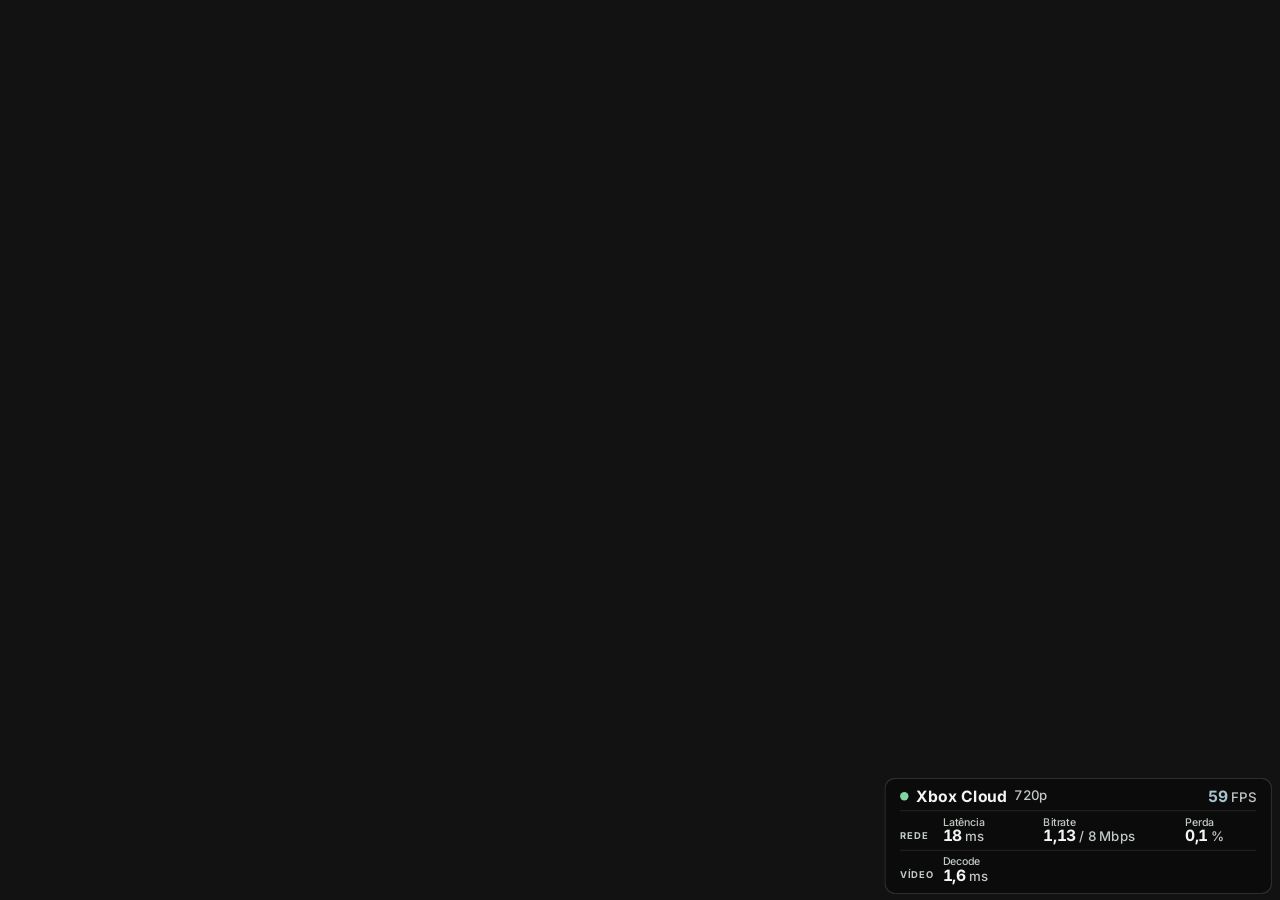
<file: tools/ps4/ui-preview/references/stats-card.html>
<!doctype html>
<html lang="pt-BR">
<head>
<meta charset="utf-8">
<meta name="viewport" content="width=device-width,initial-scale=1">
<title>PSBOX | Estatísticas na tela</title>
<!-- Fonte: no app final, troque por @font-face local (woff2) e ajuste cfg.font -->
<link rel="preconnect" href="https://fonts.googleapis.com">
<link rel="preconnect" href="https://fonts.gstatic.com" crossorigin>
<link href="https://fonts.googleapis.com/css2?family=Inter:wght@500;600;700&display=swap" rel="stylesheet">
<style>
:root{color-scheme:dark;--ink:#f4f5f2;--mute:#c3c9c4;--ok:#7fd6a4;--warn:#f2c14e;--bad:#ff6b6b}
html,body{margin:0;height:100%;background:transparent}

/* ===== Base (OSD) ===== */
#psb{position:fixed;z-index:10;display:none;bottom:calc(var(--my)*1px + env(safe-area-inset-bottom,0px));transform:scale(var(--scale));white-space:nowrap;font:600 calc(var(--fs)*1px)/var(--lh) var(--ff);font-variant-numeric:tabular-nums;color:var(--ink);padding:calc(var(--pad)*1px);border-radius:9px;background:rgb(10 12 11/var(--bg));--o:calc(var(--ol)*1px);--oc:rgb(0 0 0/.95);text-shadow:var(--o) 0 0 var(--oc),calc(var(--o)*-1) 0 0 var(--oc),0 var(--o) 0 var(--oc),0 calc(var(--o)*-1) 0 var(--oc),0 1px 4px rgb(0 0 0/.7)}
#psb .lb{color:var(--mute);font-weight:500}
#psb i{font-style:normal;color:var(--mute);font-weight:500;font-size:.85em}
#psb em{font-style:normal;color:var(--mute);padding:0 .35em}
#psb.acc b{color:var(--accent)}
#psb .warn b{color:var(--warn)}
#psb .bad b{color:var(--bad)}

/* ===== Card ===== */
#psb.v-card{display:none;flex-direction:column;gap:5px;text-align:left;border:1px solid #ffffff22;text-shadow:none;padding:calc(var(--pad)*1px) calc(var(--pad)*1.5px)}
#psb .ch{display:flex;align-items:center;gap:.5em}
#psb .dot{width:.55em;height:.55em;border-radius:50%;background:var(--ok);flex:none}
#psb[data-w=warn] .dot{background:var(--warn)}
#psb[data-w=bad] .dot{background:var(--bad)}
#psb .ch i{font-size:.85em}
#psb .cf{margin-left:auto;padding-left:1em;color:var(--ink)}
#psb.v-card .cf.ok b{color:var(--accent)}
#psb .cs{display:flex;align-items:flex-end;gap:.7em;border-top:1px solid #ffffff14;padding-top:4px}
#psb u{text-decoration:none;font-size:.6em;font-weight:700;letter-spacing:.08em;text-transform:uppercase;color:var(--mute);width:3.4em;flex:none;padding-bottom:.2em}
#psb .ct{display:flex;gap:.9em}
#psb .ct>div{display:flex;flex-wrap:wrap;align-items:baseline;column-gap:.2em}
#psb small{flex-basis:100%;font-size:.68em;font-weight:500;color:var(--mute);line-height:1.1}

/* ===== Opções ===== */
#psb.nosub small,#psb.nosub .lb,#psb.notit u{display:none}
</style>
</head>
<body>
<div id="psb" aria-hidden="true"></div>

<script>
/*
  PSBOX | Estatísticas na tela

  API (window.psboxStats):
    setStats({title,res,fps,rtt,loss,drop,dec,bitrate,cap,jitter})  atualiza os valores (chame a cada ~1 s)
    setConfig(parcial)   altera a configuração (mescla; metrics e thr aceitam parciais)
    getConfig()          devolve a configuração aplicada (para salvar no backend)
    show() / hide()      mostra ou oculta
    defaults             configuração padrão
    onChange             callback opcional, chamado com a configuração após cada setConfig

  Configuração:
    scale, fs, lh, mx, my, pad, bg (transparência do fundo, 0 a 1), ol (contorno)
    align: 'right' | 'left'          variant: 'card' | 'lines' | 'dense'
    subtitles, titles, header: true | false
    color: 'branco' | 'accent'       accent: '#rrggbb'       font: família CSS
    metrics: { fps, rtt, br, loss, dec, drop, cad }  cada uma: 'on' | 'off' | 'alert'
    thr: limites [aviso, crítico]  (fps: abaixo de; demais: a partir de)

  Obs.: bitrate ('br') nunca entra em alerta, então em 'alert' fica oculto.
*/
(()=>{'use strict';
const DEF={scale:1.2,fs:13,lh:1,mx:8,my:6,pad:8,bg:.9,ol:1.5,align:'right',variant:'card',
 subtitles:true,titles:true,header:true,color:'branco',accent:'#a8c4cf',font:"Inter,system-ui,sans-serif",
 metrics:{fps:'on',rtt:'on',br:'on',loss:'on',dec:'on',drop:'alert',cad:'alert'},
 thr:{fps:[55,45],rtt:[60,100],loss:[.5,2],drop:[1,4],dec:[5,9],jit:[4,8]}};
const clone=o=>JSON.parse(JSON.stringify(o));
const cfg=clone(DEF);
const stats={title:'Xbox Cloud',res:'720p',fps:59,rtt:18,loss:.1,drop:0,dec:1.6,bitrate:1.13,cap:8,jitter:.6};
const el=document.getElementById('psb');
let visible=true;

const KEYS=['fps','rtt','br','loss','dec','drop','cad'];
const LABEL={fps:'FPS',rtt:'Latência',br:'Bitrate',loss:'Perda',dec:'Decode',drop:'Perdidos',cad:'Cadência'};
const GROUPS=[['Rede',['rtt','br','loss']],['Vídeo',['dec','drop','cad']]];
const f=(n,d=1)=>Number(n).toFixed(d).replace('.',',');
const esc=s=>String(s).replace(/[&<>]/g,c=>({'&':'&amp;','<':'&lt;','>':'&gt;'}[c]));
const up=(v,[w,b])=>v>=b?'bad':v>=w?'warn':'ok';
function merge(t,p){for(const k in p){if(p[k]&&typeof p[k]==='object'&&!Array.isArray(p[k]))merge(t[k]=t[k]||{},p[k]);else t[k]=p[k]}return t}

function render(){
  const c=cfg,s=stats,T=c.thr,st=el.style,right=c.align==='right';
  ['scale','fs','lh','mx','my','pad','bg','ol'].forEach(k=>st.setProperty('--'+k,c[k]));
  st.setProperty('--ff',c.font);st.setProperty('--accent',c.accent);
  st.right=right?'calc('+c.mx+'px + env(safe-area-inset-right,0px))':'auto';
  st.left=right?'auto':'calc('+c.mx+'px + env(safe-area-inset-left,0px))';
  st.transformOrigin=(right?'100%':'0')+' 100%';
  st.textAlign=c.variant==='card'?'left':c.align;

  const avg=1000/s.fps;
  const M={
    fps:{st:s.fps<T.fps[1]?'bad':s.fps<T.fps[0]?'warn':'ok',v:String(Math.round(s.fps)),u:c.subtitles?'':' FPS'},
    rtt:{st:up(s.rtt,T.rtt),v:String(Math.round(s.rtt)),u:' ms'},
    br:{st:'ok',v:f(s.bitrate,2)+'<i> / '+Math.round(s.cap)+'</i>',u:' Mbps'},
    loss:{st:up(s.loss,T.loss),v:f(s.loss),u:'%'},
    dec:{st:up(s.dec,T.dec),v:f(s.dec),u:' ms'},
    drop:{st:up(s.drop,T.drop),v:String(Math.round(s.drop)),u:'/s'},
    cad:{st:up(s.jitter,T.jit),v:f(avg)+'<i> / </i>'+f(avg+s.jitter),u:' ms'}
  };
  const all=Object.values(M).map(m=>m.st);
  const worst=all.includes('bad')?'bad':all.includes('warn')?'warn':'ok';
  const on=KEYS.filter(k=>c.metrics[k]==='on'||(c.metrics[k]==='alert'&&M[k].st!=='ok'));

  el.className=[c.variant==='card'&&'v-card',c.color==='accent'&&'acc',!c.subtitles&&'nosub',!c.titles&&'notit'].filter(Boolean).join(' ');
  el.dataset.w=worst;

  const line=k=>'<span class="'+M[k].st+'"><span class="lb">'+LABEL[k]+': </span><b>'+M[k].v+'</b><i>'+M[k].u+'</i></span>';
  let html='';
  if(c.variant==='card'){
    const tile=k=>'<div class="'+M[k].st+'"><small>'+LABEL[k]+'</small><b>'+M[k].v+'</b><i>'+M[k].u+'</i></div>';
    const sec=([n,ks])=>{const t=ks.filter(k=>on.includes(k)).map(tile).join('');return t?'<div class="cs"><u>'+n+'</u><div class="ct">'+t+'</div></div>':''};
    const head=c.header?'<div class="ch"><span class="dot"></span><b>'+esc(s.title)+'</b><i>'+esc(s.res)+'</i>'+(on.includes('fps')?'<span class="cf '+M.fps.st+'"><b>'+M.fps.v+'</b><i> FPS</i></span>':'')+'</div>':'';
    html=head+GROUPS.map(sec).join('');
  }else if(c.variant==='lines'){
    html=on.map(k=>'<div>'+line(k)+'</div>').join('');
  }else{
    const h=Math.ceil(on.length/2);
    html=[on.slice(0,h),on.slice(h)].filter(r=>r.length).map(r=>'<div>'+r.map(line).join('<em>·</em>')+'</div>').join('');
  }
  el.innerHTML=html;
  st.display=(visible&&html)?(c.variant==='card'?'flex':'block'):'none';
}

function setStats(o){Object.assign(stats,o);render()}
function setConfig(p){merge(cfg,p||{});render();if(api.onChange)api.onChange(clone(cfg))}
const api={setStats,setConfig,getConfig:()=>clone(cfg),show(){visible=true;render()},hide(){visible=false;render()},defaults:clone(DEF),onChange:null};
window.psboxStats=api;
render();
})();
</script>
</body>
</html>
</file>
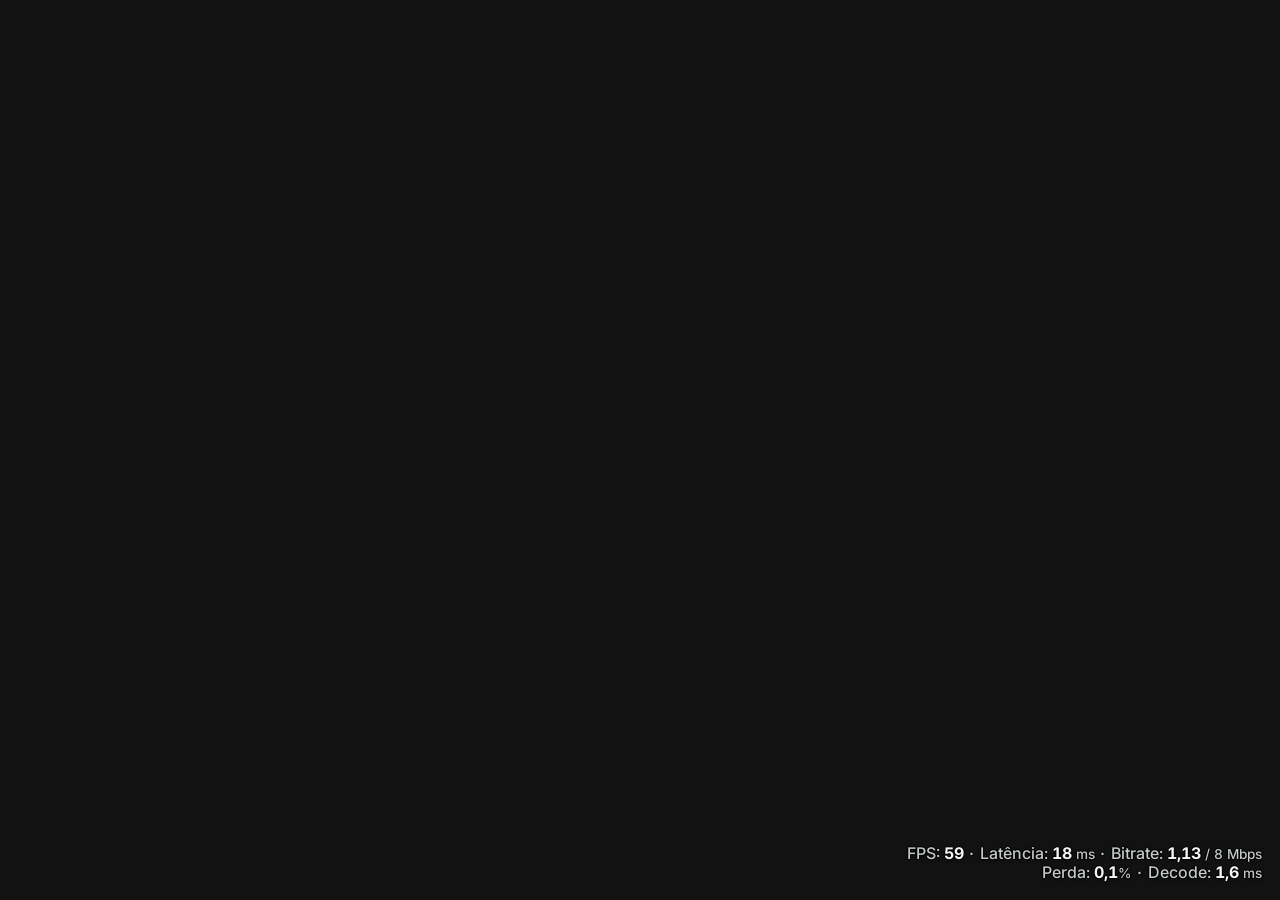
<file: tools/ps4/ui-preview/references/stats-dense.html>
<!doctype html>
<html lang="pt-BR">
<head>
<meta charset="utf-8">
<meta name="viewport" content="width=device-width,initial-scale=1">
<title>PSBOX | Estatísticas (OSD denso)</title>
<!-- Fonte: no app final, troque por @font-face local (woff2) e ajuste cfg.font -->
<link rel="preconnect" href="https://fonts.googleapis.com">
<link rel="preconnect" href="https://fonts.gstatic.com" crossorigin>
<link href="https://fonts.googleapis.com/css2?family=Inter:wght@500;600;700&display=swap" rel="stylesheet">
<style>
:root{color-scheme:dark;--ink:#f4f5f2;--mute:#c3c9c4;--ok:#7fd6a4;--warn:#f2c14e;--bad:#ff6b6b}
html,body{margin:0;height:100%;background:transparent}

/* ===== Base (OSD) ===== */
#psb{position:fixed;z-index:10;display:none;bottom:calc(var(--my)*1px + env(safe-area-inset-bottom,0px));transform:scale(var(--scale));white-space:nowrap;font:600 calc(var(--fs)*1px)/var(--lh) var(--ff);font-variant-numeric:tabular-nums;color:var(--ink);padding:calc(var(--pad)*1px);border-radius:9px;background:rgb(10 12 11/var(--bg));--o:calc(var(--ol)*1px);--oc:rgb(0 0 0/.95);text-shadow:var(--o) 0 0 var(--oc),calc(var(--o)*-1) 0 0 var(--oc),0 var(--o) 0 var(--oc),0 calc(var(--o)*-1) 0 var(--oc),0 1px 4px rgb(0 0 0/.7)}
#psb .lb{color:var(--mute);font-weight:500}
#psb i{font-style:normal;color:var(--mute);font-weight:500;font-size:.85em}
#psb em{font-style:normal;color:var(--mute);padding:0 .35em}
#psb.acc b{color:var(--accent)}
#psb .warn b{color:var(--warn)}
#psb .bad b{color:var(--bad)}

/* ===== Card ===== */
#psb.v-card{display:none;flex-direction:column;gap:5px;text-align:left;border:1px solid #ffffff22;text-shadow:none;padding:calc(var(--pad)*1px) calc(var(--pad)*1.5px)}
#psb .ch{display:flex;align-items:center;gap:.5em}
#psb .dot{width:.55em;height:.55em;border-radius:50%;background:var(--ok);flex:none}
#psb[data-w=warn] .dot{background:var(--warn)}
#psb[data-w=bad] .dot{background:var(--bad)}
#psb .ch i{font-size:.85em}
#psb .cf{margin-left:auto;padding-left:1em;color:var(--ink)}
#psb.v-card .cf.ok b{color:var(--accent)}
#psb .cs{display:flex;align-items:flex-end;gap:.7em;border-top:1px solid #ffffff14;padding-top:4px}
#psb u{text-decoration:none;font-size:.6em;font-weight:700;letter-spacing:.08em;text-transform:uppercase;color:var(--mute);width:3.4em;flex:none;padding-bottom:.2em}
#psb .ct{display:flex;gap:.9em}
#psb .ct>div{display:flex;flex-wrap:wrap;align-items:baseline;column-gap:.2em}
#psb small{flex-basis:100%;font-size:.68em;font-weight:500;color:var(--mute);line-height:1.1}

/* ===== Opções ===== */
#psb.nosub small,#psb.nosub .lb,#psb.notit u{display:none}
</style>
</head>
<body>
<div id="psb" aria-hidden="true"></div>

<script>
/*
  PSBOX | Estatísticas na tela

  API (window.psboxStats):
    setStats({title,res,fps,rtt,loss,drop,dec,bitrate,cap,jitter})  atualiza os valores (chame a cada ~1 s)
    setConfig(parcial)   altera a configuração (mescla; metrics e thr aceitam parciais)
    getConfig()          devolve a configuração aplicada (para salvar no backend)
    show() / hide()      mostra ou oculta
    defaults             configuração padrão
    onChange             callback opcional, chamado com a configuração após cada setConfig

  Configuração:
    scale, fs, lh, mx, my, pad, bg (transparência do fundo, 0 a 1), ol (contorno)
    align: 'right' | 'left'          variant: 'card' | 'lines' | 'dense'
    subtitles, titles, header: true | false
    color: 'branco' | 'accent'       accent: '#rrggbb'       font: família CSS
    metrics: { fps, rtt, br, loss, dec, drop, cad }  cada uma: 'on' | 'off' | 'alert'
    thr: limites [aviso, crítico]  (fps: abaixo de; demais: a partir de)

  Obs.: bitrate ('br') nunca entra em alerta, então em 'alert' fica oculto.
*/
(()=>{'use strict';
const DEF={scale:1,fs:16,lh:1.2,mx:12,my:12,pad:6,bg:0,ol:1,align:'right',variant:'dense',
 subtitles:true,titles:true,header:true,color:'branco',accent:'#a8c4cf',font:"Inter,system-ui,sans-serif",
 metrics:{fps:'on',rtt:'on',br:'on',loss:'on',dec:'on',drop:'alert',cad:'alert'},
 thr:{fps:[55,45],rtt:[60,100],loss:[.5,2],drop:[1,4],dec:[5,9],jit:[4,8]}};
const clone=o=>JSON.parse(JSON.stringify(o));
const cfg=clone(DEF);
const stats={title:'Xbox Cloud',res:'720p',fps:59,rtt:18,loss:.1,drop:0,dec:1.6,bitrate:1.13,cap:8,jitter:.6};
const el=document.getElementById('psb');
let visible=true;

const KEYS=['fps','rtt','br','loss','dec','drop','cad'];
const LABEL={fps:'FPS',rtt:'Latência',br:'Bitrate',loss:'Perda',dec:'Decode',drop:'Perdidos',cad:'Cadência'};
const GROUPS=[['Rede',['rtt','br','loss']],['Vídeo',['dec','drop','cad']]];
const f=(n,d=1)=>Number(n).toFixed(d).replace('.',',');
const esc=s=>String(s).replace(/[&<>]/g,c=>({'&':'&amp;','<':'&lt;','>':'&gt;'}[c]));
const up=(v,[w,b])=>v>=b?'bad':v>=w?'warn':'ok';
function merge(t,p){for(const k in p){if(p[k]&&typeof p[k]==='object'&&!Array.isArray(p[k]))merge(t[k]=t[k]||{},p[k]);else t[k]=p[k]}return t}

function render(){
  const c=cfg,s=stats,T=c.thr,st=el.style,right=c.align==='right';
  ['scale','fs','lh','mx','my','pad','bg','ol'].forEach(k=>st.setProperty('--'+k,c[k]));
  st.setProperty('--ff',c.font);st.setProperty('--accent',c.accent);
  st.right=right?'calc('+c.mx+'px + env(safe-area-inset-right,0px))':'auto';
  st.left=right?'auto':'calc('+c.mx+'px + env(safe-area-inset-left,0px))';
  st.transformOrigin=(right?'100%':'0')+' 100%';
  st.textAlign=c.variant==='card'?'left':c.align;

  const avg=1000/s.fps;
  const M={
    fps:{st:s.fps<T.fps[1]?'bad':s.fps<T.fps[0]?'warn':'ok',v:String(Math.round(s.fps)),u:c.subtitles?'':' FPS'},
    rtt:{st:up(s.rtt,T.rtt),v:String(Math.round(s.rtt)),u:' ms'},
    br:{st:'ok',v:f(s.bitrate,2)+'<i> / '+Math.round(s.cap)+'</i>',u:' Mbps'},
    loss:{st:up(s.loss,T.loss),v:f(s.loss),u:'%'},
    dec:{st:up(s.dec,T.dec),v:f(s.dec),u:' ms'},
    drop:{st:up(s.drop,T.drop),v:String(Math.round(s.drop)),u:'/s'},
    cad:{st:up(s.jitter,T.jit),v:f(avg)+'<i> / </i>'+f(avg+s.jitter),u:' ms'}
  };
  const all=Object.values(M).map(m=>m.st);
  const worst=all.includes('bad')?'bad':all.includes('warn')?'warn':'ok';
  const on=KEYS.filter(k=>c.metrics[k]==='on'||(c.metrics[k]==='alert'&&M[k].st!=='ok'));

  el.className=[c.variant==='card'&&'v-card',c.color==='accent'&&'acc',!c.subtitles&&'nosub',!c.titles&&'notit'].filter(Boolean).join(' ');
  el.dataset.w=worst;

  const line=k=>'<span class="'+M[k].st+'"><span class="lb">'+LABEL[k]+': </span><b>'+M[k].v+'</b><i>'+M[k].u+'</i></span>';
  let html='';
  if(c.variant==='card'){
    const tile=k=>'<div class="'+M[k].st+'"><small>'+LABEL[k]+'</small><b>'+M[k].v+'</b><i>'+M[k].u+'</i></div>';
    const sec=([n,ks])=>{const t=ks.filter(k=>on.includes(k)).map(tile).join('');return t?'<div class="cs"><u>'+n+'</u><div class="ct">'+t+'</div></div>':''};
    const head=c.header?'<div class="ch"><span class="dot"></span><b>'+esc(s.title)+'</b><i>'+esc(s.res)+'</i>'+(on.includes('fps')?'<span class="cf '+M.fps.st+'"><b>'+M.fps.v+'</b><i> FPS</i></span>':'')+'</div>':'';
    html=head+GROUPS.map(sec).join('');
  }else if(c.variant==='lines'){
    html=on.map(k=>'<div>'+line(k)+'</div>').join('');
  }else{
    const h=Math.ceil(on.length/2);
    html=[on.slice(0,h),on.slice(h)].filter(r=>r.length).map(r=>'<div>'+r.map(line).join('<em>·</em>')+'</div>').join('');
  }
  el.innerHTML=html;
  st.display=(visible&&html)?(c.variant==='card'?'flex':'block'):'none';
}

function setStats(o){Object.assign(stats,o);render()}
function setConfig(p){merge(cfg,p||{});render();if(api.onChange)api.onChange(clone(cfg))}
const api={setStats,setConfig,getConfig:()=>clone(cfg),show(){visible=true;render()},hide(){visible=false;render()},defaults:clone(DEF),onChange:null};
window.psboxStats=api;
render();
})();
</script>
</body>
</html>
</file>
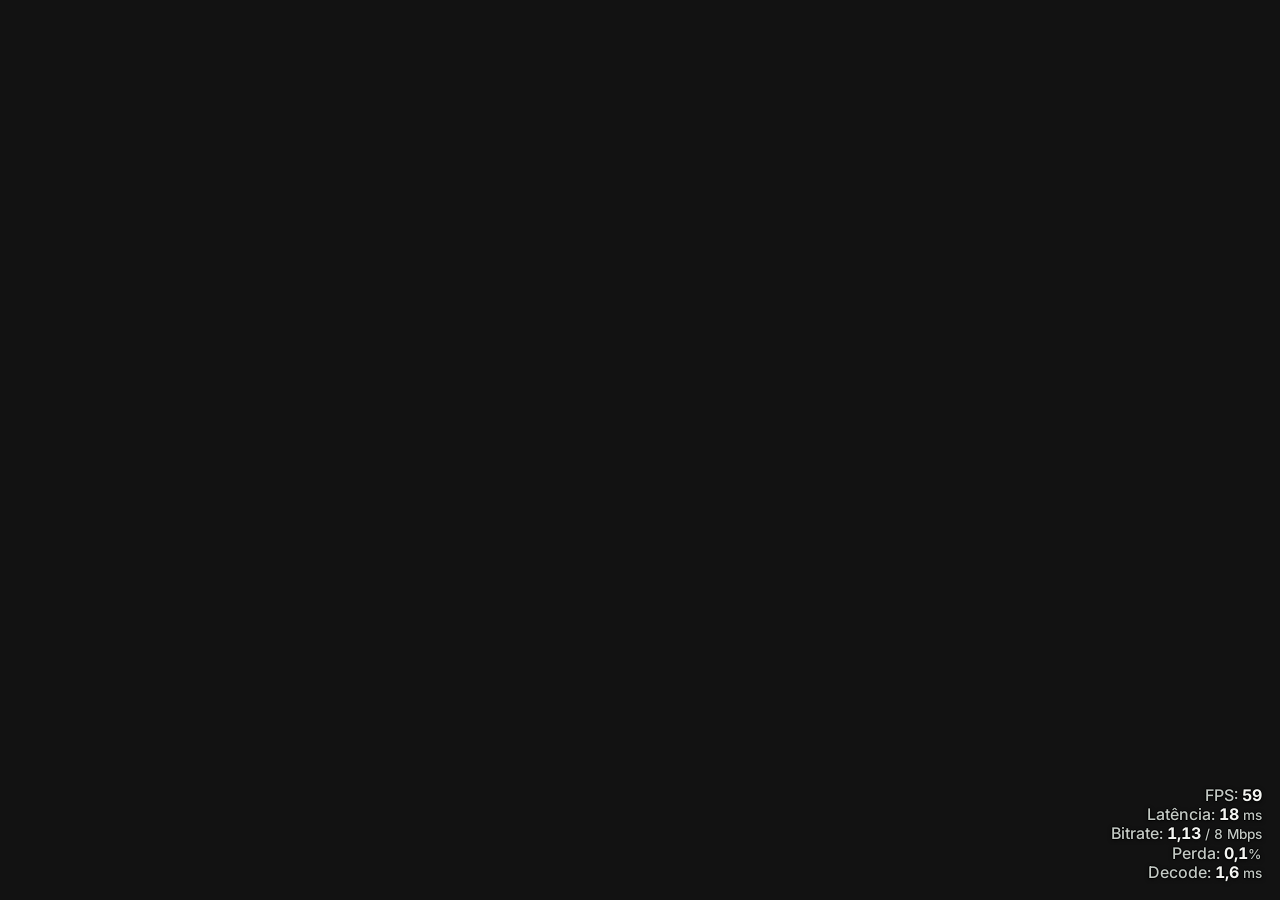
<file: tools/ps4/ui-preview/references/stats-lines.html>
<!doctype html>
<html lang="pt-BR">
<head>
<meta charset="utf-8">
<meta name="viewport" content="width=device-width,initial-scale=1">
<title>PSBOX | Estatísticas (OSD linhas)</title>
<!-- Fonte: no app final, troque por @font-face local (woff2) e ajuste cfg.font -->
<link rel="preconnect" href="https://fonts.googleapis.com">
<link rel="preconnect" href="https://fonts.gstatic.com" crossorigin>
<link href="https://fonts.googleapis.com/css2?family=Inter:wght@500;600;700&display=swap" rel="stylesheet">
<style>
:root{color-scheme:dark;--ink:#f4f5f2;--mute:#c3c9c4;--ok:#7fd6a4;--warn:#f2c14e;--bad:#ff6b6b}
html,body{margin:0;height:100%;background:transparent}

/* ===== Base (OSD) ===== */
#psb{position:fixed;z-index:10;display:none;bottom:calc(var(--my)*1px + env(safe-area-inset-bottom,0px));transform:scale(var(--scale));white-space:nowrap;font:600 calc(var(--fs)*1px)/var(--lh) var(--ff);font-variant-numeric:tabular-nums;color:var(--ink);padding:calc(var(--pad)*1px);border-radius:9px;background:rgb(10 12 11/var(--bg));--o:calc(var(--ol)*1px);--oc:rgb(0 0 0/.95);text-shadow:var(--o) 0 0 var(--oc),calc(var(--o)*-1) 0 0 var(--oc),0 var(--o) 0 var(--oc),0 calc(var(--o)*-1) 0 var(--oc),0 1px 4px rgb(0 0 0/.7)}
#psb .lb{color:var(--mute);font-weight:500}
#psb i{font-style:normal;color:var(--mute);font-weight:500;font-size:.85em}
#psb em{font-style:normal;color:var(--mute);padding:0 .35em}
#psb.acc b{color:var(--accent)}
#psb .warn b{color:var(--warn)}
#psb .bad b{color:var(--bad)}

/* ===== Card ===== */
#psb.v-card{display:none;flex-direction:column;gap:5px;text-align:left;border:1px solid #ffffff22;text-shadow:none;padding:calc(var(--pad)*1px) calc(var(--pad)*1.5px)}
#psb .ch{display:flex;align-items:center;gap:.5em}
#psb .dot{width:.55em;height:.55em;border-radius:50%;background:var(--ok);flex:none}
#psb[data-w=warn] .dot{background:var(--warn)}
#psb[data-w=bad] .dot{background:var(--bad)}
#psb .ch i{font-size:.85em}
#psb .cf{margin-left:auto;padding-left:1em;color:var(--ink)}
#psb.v-card .cf.ok b{color:var(--accent)}
#psb .cs{display:flex;align-items:flex-end;gap:.7em;border-top:1px solid #ffffff14;padding-top:4px}
#psb u{text-decoration:none;font-size:.6em;font-weight:700;letter-spacing:.08em;text-transform:uppercase;color:var(--mute);width:3.4em;flex:none;padding-bottom:.2em}
#psb .ct{display:flex;gap:.9em}
#psb .ct>div{display:flex;flex-wrap:wrap;align-items:baseline;column-gap:.2em}
#psb small{flex-basis:100%;font-size:.68em;font-weight:500;color:var(--mute);line-height:1.1}

/* ===== Opções ===== */
#psb.nosub small,#psb.nosub .lb,#psb.notit u{display:none}
</style>
</head>
<body>
<div id="psb" aria-hidden="true"></div>

<script>
/*
  PSBOX | Estatísticas na tela

  API (window.psboxStats):
    setStats({title,res,fps,rtt,loss,drop,dec,bitrate,cap,jitter})  atualiza os valores (chame a cada ~1 s)
    setConfig(parcial)   altera a configuração (mescla; metrics e thr aceitam parciais)
    getConfig()          devolve a configuração aplicada (para salvar no backend)
    show() / hide()      mostra ou oculta
    defaults             configuração padrão
    onChange             callback opcional, chamado com a configuração após cada setConfig

  Configuração:
    scale, fs, lh, mx, my, pad, bg (transparência do fundo, 0 a 1), ol (contorno)
    align: 'right' | 'left'          variant: 'card' | 'lines' | 'dense'
    subtitles, titles, header: true | false
    color: 'branco' | 'accent'       accent: '#rrggbb'       font: família CSS
    metrics: { fps, rtt, br, loss, dec, drop, cad }  cada uma: 'on' | 'off' | 'alert'
    thr: limites [aviso, crítico]  (fps: abaixo de; demais: a partir de)

  Obs.: bitrate ('br') nunca entra em alerta, então em 'alert' fica oculto.
*/
(()=>{'use strict';
const DEF={scale:1,fs:16,lh:1.2,mx:12,my:12,pad:6,bg:0,ol:1,align:'right',variant:'lines',
 subtitles:true,titles:true,header:true,color:'branco',accent:'#a8c4cf',font:"Inter,system-ui,sans-serif",
 metrics:{fps:'on',rtt:'on',br:'on',loss:'on',dec:'on',drop:'alert',cad:'alert'},
 thr:{fps:[55,45],rtt:[60,100],loss:[.5,2],drop:[1,4],dec:[5,9],jit:[4,8]}};
const clone=o=>JSON.parse(JSON.stringify(o));
const cfg=clone(DEF);
const stats={title:'Xbox Cloud',res:'720p',fps:59,rtt:18,loss:.1,drop:0,dec:1.6,bitrate:1.13,cap:8,jitter:.6};
const el=document.getElementById('psb');
let visible=true;

const KEYS=['fps','rtt','br','loss','dec','drop','cad'];
const LABEL={fps:'FPS',rtt:'Latência',br:'Bitrate',loss:'Perda',dec:'Decode',drop:'Perdidos',cad:'Cadência'};
const GROUPS=[['Rede',['rtt','br','loss']],['Vídeo',['dec','drop','cad']]];
const f=(n,d=1)=>Number(n).toFixed(d).replace('.',',');
const esc=s=>String(s).replace(/[&<>]/g,c=>({'&':'&amp;','<':'&lt;','>':'&gt;'}[c]));
const up=(v,[w,b])=>v>=b?'bad':v>=w?'warn':'ok';
function merge(t,p){for(const k in p){if(p[k]&&typeof p[k]==='object'&&!Array.isArray(p[k]))merge(t[k]=t[k]||{},p[k]);else t[k]=p[k]}return t}

function render(){
  const c=cfg,s=stats,T=c.thr,st=el.style,right=c.align==='right';
  ['scale','fs','lh','mx','my','pad','bg','ol'].forEach(k=>st.setProperty('--'+k,c[k]));
  st.setProperty('--ff',c.font);st.setProperty('--accent',c.accent);
  st.right=right?'calc('+c.mx+'px + env(safe-area-inset-right,0px))':'auto';
  st.left=right?'auto':'calc('+c.mx+'px + env(safe-area-inset-left,0px))';
  st.transformOrigin=(right?'100%':'0')+' 100%';
  st.textAlign=c.variant==='card'?'left':c.align;

  const avg=1000/s.fps;
  const M={
    fps:{st:s.fps<T.fps[1]?'bad':s.fps<T.fps[0]?'warn':'ok',v:String(Math.round(s.fps)),u:c.subtitles?'':' FPS'},
    rtt:{st:up(s.rtt,T.rtt),v:String(Math.round(s.rtt)),u:' ms'},
    br:{st:'ok',v:f(s.bitrate,2)+'<i> / '+Math.round(s.cap)+'</i>',u:' Mbps'},
    loss:{st:up(s.loss,T.loss),v:f(s.loss),u:'%'},
    dec:{st:up(s.dec,T.dec),v:f(s.dec),u:' ms'},
    drop:{st:up(s.drop,T.drop),v:String(Math.round(s.drop)),u:'/s'},
    cad:{st:up(s.jitter,T.jit),v:f(avg)+'<i> / </i>'+f(avg+s.jitter),u:' ms'}
  };
  const all=Object.values(M).map(m=>m.st);
  const worst=all.includes('bad')?'bad':all.includes('warn')?'warn':'ok';
  const on=KEYS.filter(k=>c.metrics[k]==='on'||(c.metrics[k]==='alert'&&M[k].st!=='ok'));

  el.className=[c.variant==='card'&&'v-card',c.color==='accent'&&'acc',!c.subtitles&&'nosub',!c.titles&&'notit'].filter(Boolean).join(' ');
  el.dataset.w=worst;

  const line=k=>'<span class="'+M[k].st+'"><span class="lb">'+LABEL[k]+': </span><b>'+M[k].v+'</b><i>'+M[k].u+'</i></span>';
  let html='';
  if(c.variant==='card'){
    const tile=k=>'<div class="'+M[k].st+'"><small>'+LABEL[k]+'</small><b>'+M[k].v+'</b><i>'+M[k].u+'</i></div>';
    const sec=([n,ks])=>{const t=ks.filter(k=>on.includes(k)).map(tile).join('');return t?'<div class="cs"><u>'+n+'</u><div class="ct">'+t+'</div></div>':''};
    const head=c.header?'<div class="ch"><span class="dot"></span><b>'+esc(s.title)+'</b><i>'+esc(s.res)+'</i>'+(on.includes('fps')?'<span class="cf '+M.fps.st+'"><b>'+M.fps.v+'</b><i> FPS</i></span>':'')+'</div>':'';
    html=head+GROUPS.map(sec).join('');
  }else if(c.variant==='lines'){
    html=on.map(k=>'<div>'+line(k)+'</div>').join('');
  }else{
    const h=Math.ceil(on.length/2);
    html=[on.slice(0,h),on.slice(h)].filter(r=>r.length).map(r=>'<div>'+r.map(line).join('<em>·</em>')+'</div>').join('');
  }
  el.innerHTML=html;
  st.display=(visible&&html)?(c.variant==='card'?'flex':'block'):'none';
}

function setStats(o){Object.assign(stats,o);render()}
function setConfig(p){merge(cfg,p||{});render();if(api.onChange)api.onChange(clone(cfg))}
const api={setStats,setConfig,getConfig:()=>clone(cfg),show(){visible=true;render()},hide(){visible=false;render()},defaults:clone(DEF),onChange:null};
window.psboxStats=api;
render();
})();
</script>
</body>
</html>
</file>
<file: deps/opus/doc/opus_in_isobmff.css>
/* Normal links */
.normal_link a:link
{
    color : yellow;
}
.normal_link a:visited
{
    color : green;
}

/* Boxes */
.pre
{
	white-space: pre;           /* CSS 2.0 */
	white-space: pre-wrap;      /* CSS 2.1 */
	white-space: -pre-wrap;     /* Opera 4-6 */
	white-space: -o-pre-wrap;   /* Opera 7 */
	white-space: -moz-pre-wrap; /* Mozilla */
	white-space: -hp-pre-wrap;  /* HP Printers */
	word-wrap  : break-word;    /* IE 5+ */
}

.title_box
{
    width            : 470px;
    height           : 70px;
    margin           : 2px 50px 2px 2px;
    padding          : 10px;
    border           : 1px solid black;
    background-color : #666666;
    white-space      : pre;
    float            : left;
    text-align       : center;
    color            : #C0C0C0;
    font-size        : 50pt;
    font-style       : italic;
}

.subindex_box
{
    margin           : 5px;
    padding          : 14px 22px;
    border           : 1px solid black;
    background-color : #778877;
    float            : left;
    text-align       : center;
    color            : #115555;
    font-size        : 32pt;
}

.frame_box
{
    margin           : 10px;
    padding          : 10px;
    border           : 0px;
    background-color : #084040;
    text-align       : left;
    color            : #C0C0C0;
    font-family      : monospace;
}
</file>
